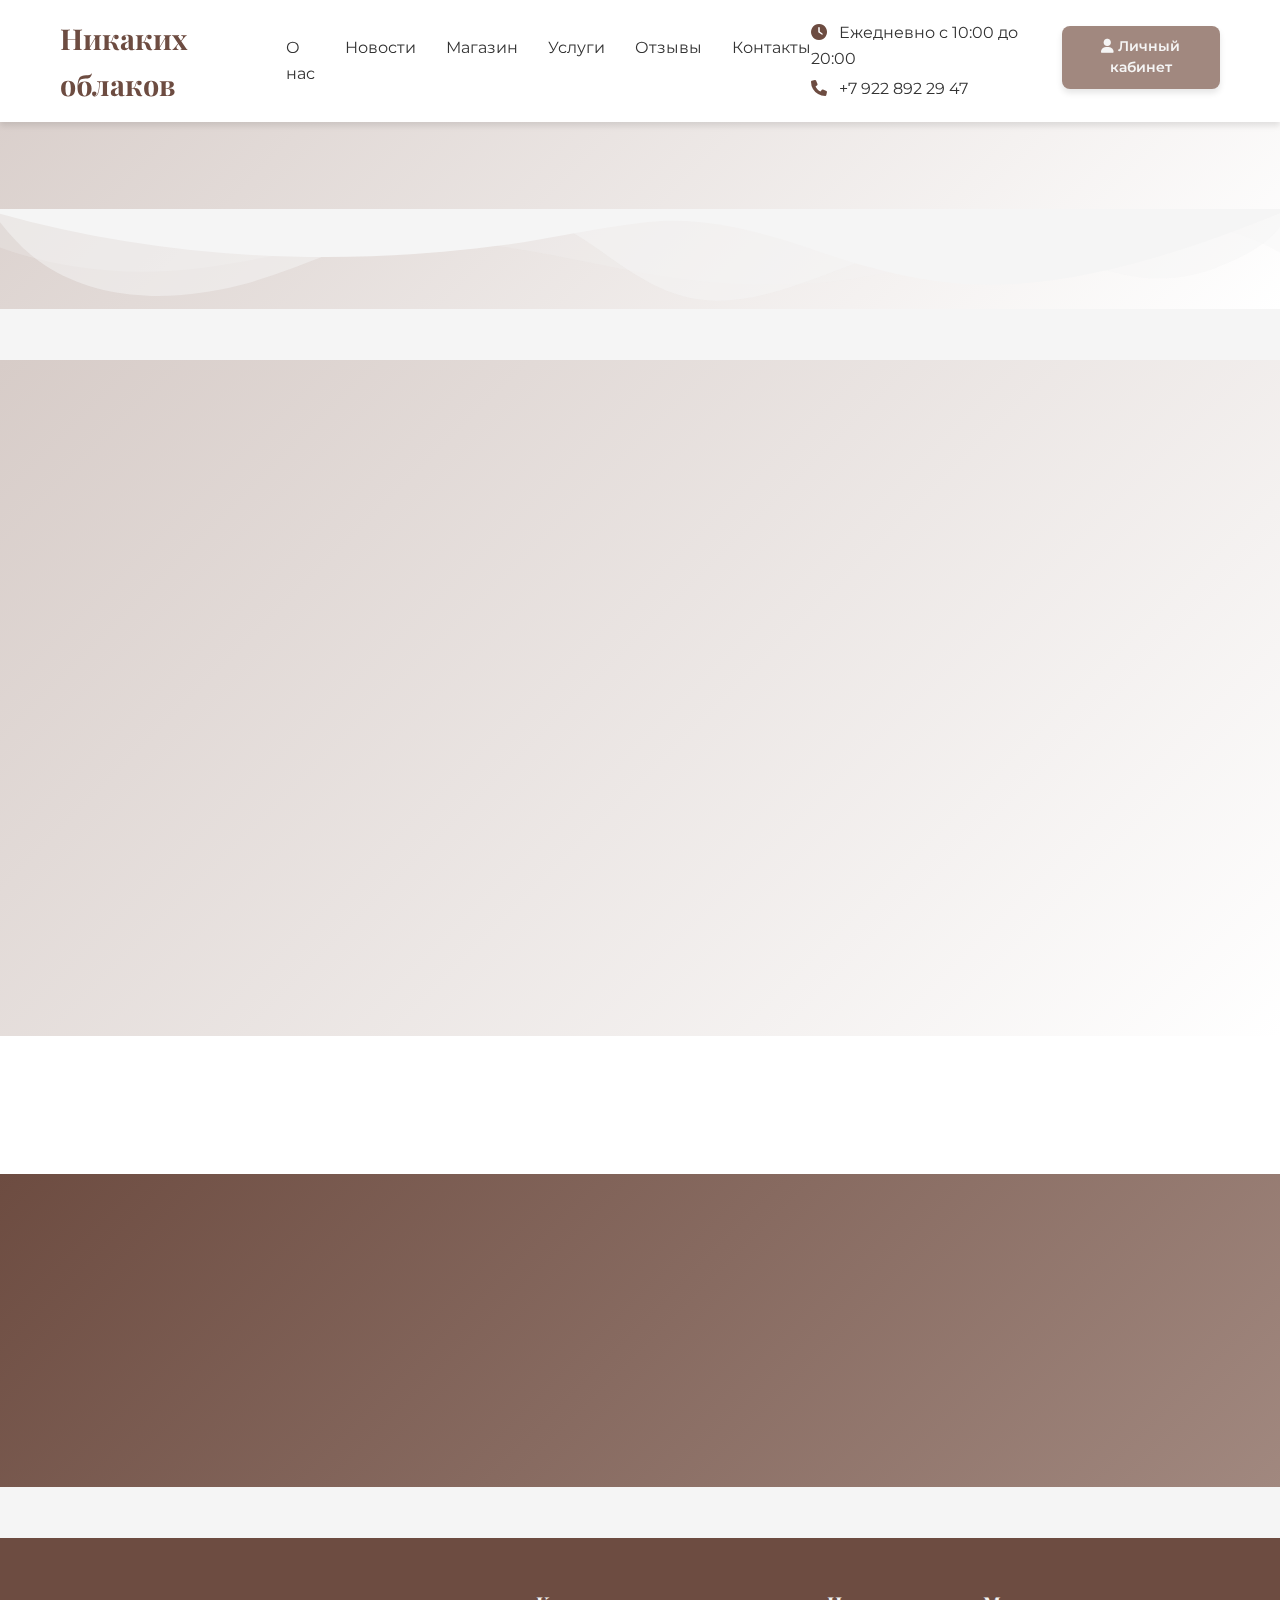
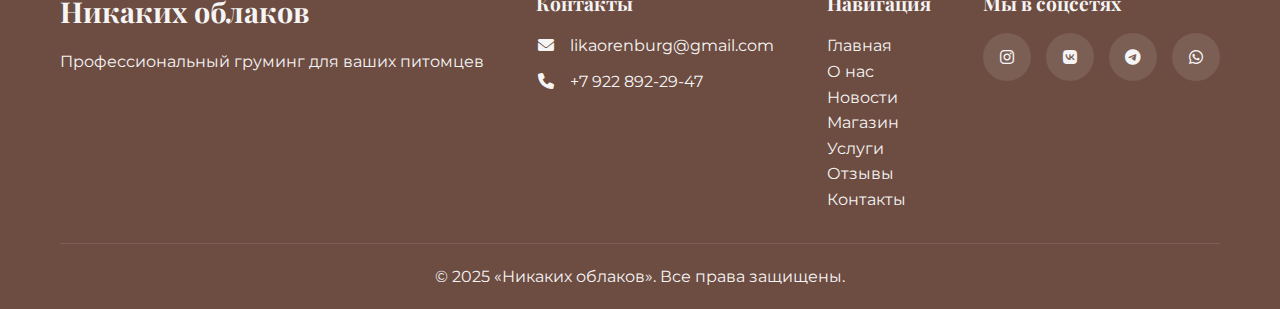
<file: index.html>
<!DOCTYPE html>
<html lang="ru">
<head>
    <meta charset="UTF-8">
    <meta name="viewport" content="width=device-width, initial-scale=1.0">
    <title>Никаких облаков | Груминг для питомцев</title>
    <meta name="description" content="Профессиональный груминг для ваших питомцев. Качественный уход и забота.">
    <link rel="preconnect" href="https://fonts.googleapis.com">
    <link rel="preconnect" href="https://fonts.gstatic.com" crossorigin>
    <link href="https://fonts.googleapis.com/css2?family=Montserrat:wght@400;500;700&family=Playfair+Display:wght@400;700&display=swap" rel="stylesheet">
    <link rel="stylesheet" href="https://cdnjs.cloudflare.com/ajax/libs/font-awesome/6.0.0/css/all.min.css">
    <link rel="stylesheet" href="style.css">
</head>
<body>
    

    <!-- Мобильное меню -->
    <div class="mobile-menu-btn" aria-label="Меню">
        <div class="hamburger">
            <span></span>
            <span></span>
            <span></span>
        </div>
    </div>

    <header class="header">
        <div class="container">
            <h1 class="logo" aria-label="Никаких облаков - груминг для питомцев">Никаких облаков</h1>
            <nav class="navbar" aria-label="Основная навигация">
                <ul class="nav-links">
                    <li><a href="about.html" class="nav-link">О нас</a></li>
                    <li><a href="novosti.html" class="nav-link">Новости</a></li>
                    <li><a href="shop.html" class="nav-link">Магазин</a></li>
                    <li><a href="services.html" class="nav-link">Услуги</a></li>
                    <li><a href="reviews.html" class="nav-link">Отзывы</a></li>
                    <li><a href="contacts.html" class="nav-link">Контакты</a></li>
                </ul>
            </nav>
            <div class="contact-info">
                <p><i class="fas fa-clock" aria-hidden="true"></i> <span>Ежедневно с 10:00 до 20:00</span></p>
                <p><i class="fas fa-phone" aria-hidden="true"></i> <a href="tel:+79228922947">+7 922 892 29 47</a></p>
            </div>
            <br></br>
            <div class="user-actions">
                <a href="account.html" class="btn btn-secondary" aria-label="Личный кабинет">
                    <i class="fas fa-user"></i> Личный кабинет
                </a>
            </div>
        </div>
    </header>
 
    <main>
        <!-- Герой секция -->
        <section class="page-hero">
            <div class="container">
                <h1 class="page-title animate-fade-up">Никаких облаков</h1>
            </div>
            <div class="hero-wave"><p class="page-subtitle animate-fade-up animate-delay-100">Мы рады, что вы выбрали именно нас ♥</p></div>
        </section>
        
        <br>
        <br>
        
        <section class="hero">
            <div class="container">
                <div class="hero-content">
                    <h1 class="hero-title animate-fade-up">Груминг в магазине <span>Никаких облаков</span></h1>
                    <p class="hero-subtitle animate-fade-up animate-delay-100">Уход за питомцем — не только правильное питание</p>
                    <a href="sign_up.html" class="btn btn-primary animate-fade-up animate-delay-200" aria-label="Записаться онлайн">Записаться онлайн</a>
                </div>
                <div class="hero-image animate-scale">
                    <img src="pic/3.png" alt="Девушка с собакой" loading="lazy" aria-describedby="image-description">
                    <div id="image-description" hidden>Девушка ухаживает за собакой в груминг-салоне</div>
                </div>
            </div>
        </section>

        <!-- Секция счетчика посетителей -->
        <section class="counter-section" aria-label="Статистика клиентов">
            <div class="container">
                <p id="visitorCount" class="animate-fade-in">Более <span>1000</span> довольных клиентов</p>
            </div>
        </section>
    </main>

    <!-- CTA секция -->
    <section class="cta-section">
        <div class="container">
            <h2 class="section-title animate-fade-in">Готовы записаться?</h2>
            <p class="animate-fade-up">Оставьте заявку и мы подберем удобное время для визита</p>
            <a href="sign_up.html" class="btn btn-primary animate-fade-up animate-delay-100" aria-label="Записаться онлайн">Записаться онлайн</a>
        </div>
    </section>
    <br></br>

    <footer class="footer">
        <div class="container">
            <div class="footer-content">
                <div class="footer-info">
                    <h3>Никаких облаков</h3>
                    <p>Профессиональный груминг для ваших питомцев</p>
                </div>
                <div class="footer-links">
                    <h4>Контакты</h4>
                    <p><i class="fas fa-envelope" aria-hidden="true"></i> <a href="mailto:likaorenburg@gmail.com">likaorenburg@gmail.com</a></p>
                    <p><i class="fas fa-phone" aria-hidden="true"></i> <a href="tel:+79228922947">+7 922 892-29-47</a></p>
                </div>
                <div class="footer-social">
                    <h4>Навигация</h4>
                        <p><a href="index.html" >Главная</a></p>
                        <p><a href="about.html" >О нас</a></p>
                        <p><a href="novosti.html" >Новости</a></p>
                        <p><a href="shop.html" >Магазин</a></p>
                        <p><a href="services.html" >Услуги</a></p>
                        <p><a href="reviews.html" >Отзывы</a></p>
                        <p><a href="contacts.html" >Контакты</a></p>
                </div>
                <div class="footer-social">
                    <h4>Мы в соцсетях</h4>
                    <div class="social-icons">
                        <a href="https://www.instagram.com/lika.llk?igsh=MXBvd2c1MWhpaTl4cw==&utm_source=ig_contact_invite" aria-label="Инстаграм"><i class="fab fa-instagram"></i></a>
                        <a href="https://vk.com/likallk" aria-label="ВКонтакте"><i class="fab fa-vk"></i></a>
                        <a href="https://t.me/likallk" aria-label="Телеграм"><i class="fab fa-telegram"></i></a>
                        <a href="https://wa.me/79228922947" aria-label="WhatsApp"><i class="fab fa-whatsapp"></i></a>
                    </div>
                </div>
            </div>
            <div class="footer-bottom">
                <p>&copy; 2025 «Никаких облаков». Все права защищены.</p>
            </div>
        </div>
    </footer>

    <!-- Кнопка "Наверх" -->
    <div class="back-to-top" title="Наверх" aria-label="Наверх">
        <i class="fas fa-arrow-up"></i>
    </div>

    <script src="script.js"></script>
    
</body>
</html>
</file>
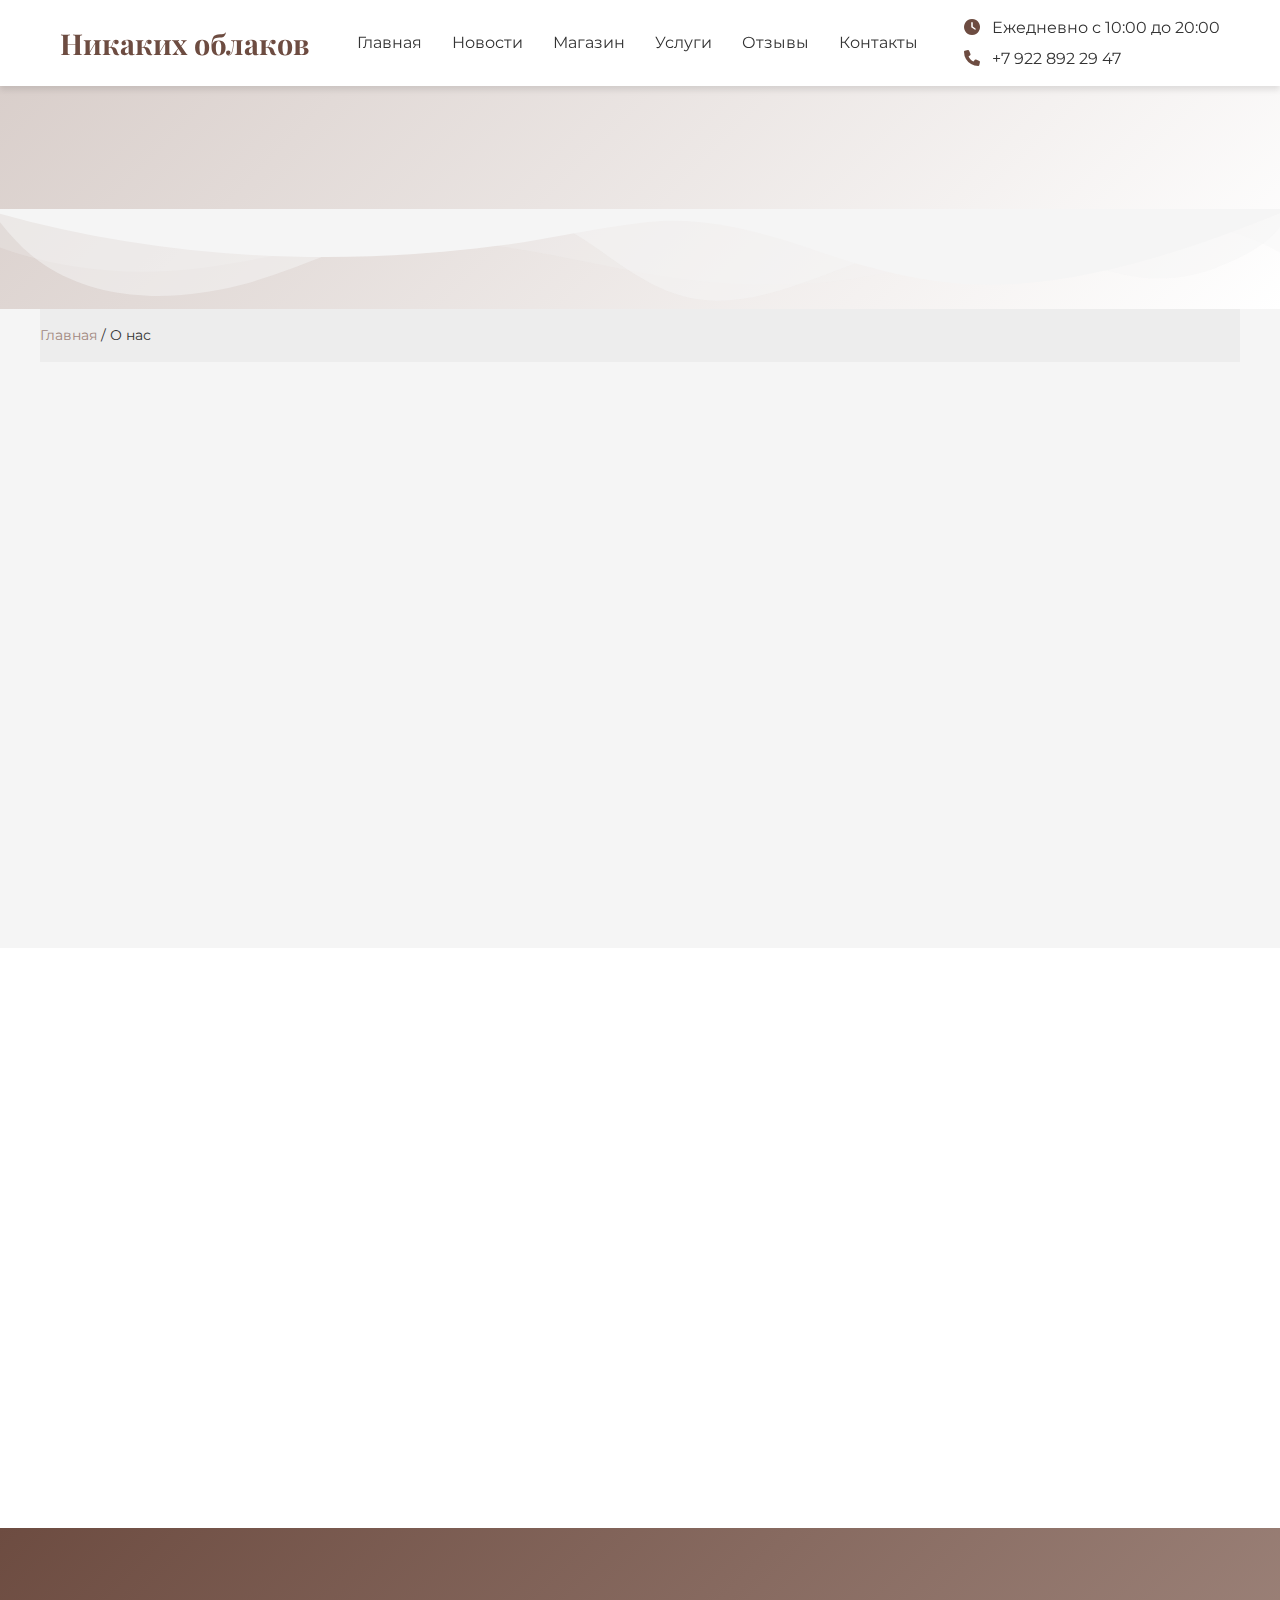
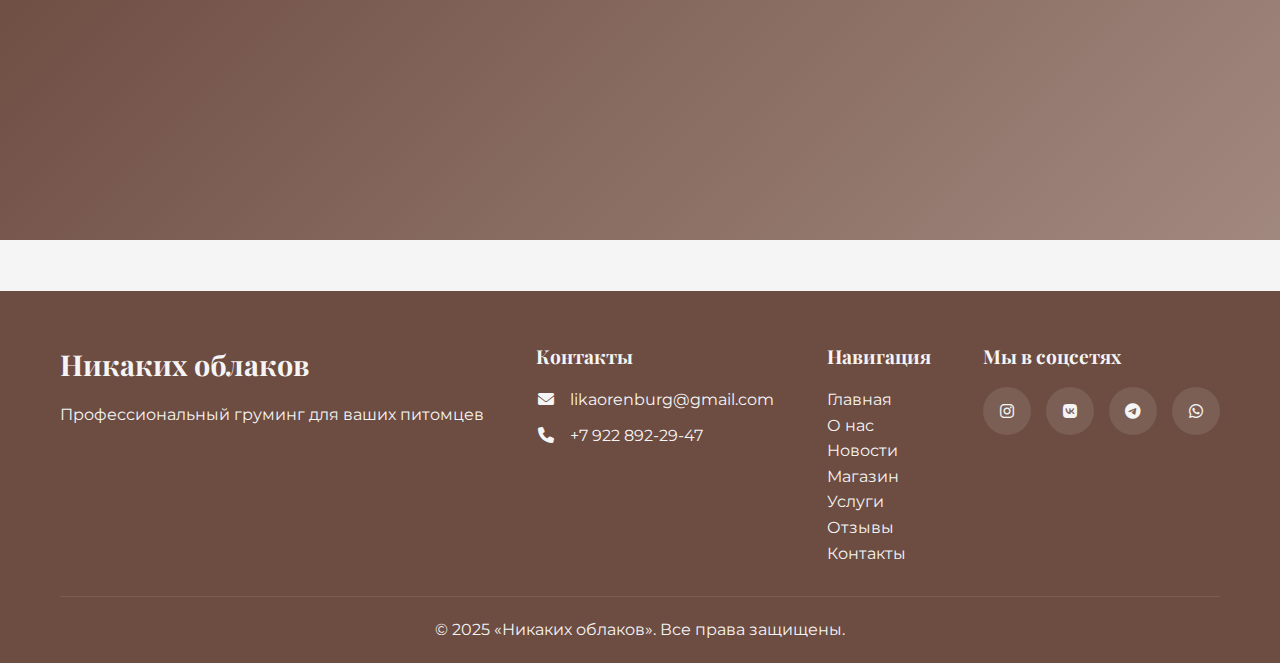
<file: about.html>
<!DOCTYPE html>
<html lang="ru">
<head>
    <meta charset="UTF-8">
    <meta name="viewport" content="width=device-width, initial-scale=1.0">
    <title>О нас | Никаких облаков - профессиональный груминг</title>
    <meta name="description" content="Профессиональная команда грумеров с любовью ухаживает за вашими питомцами. Узнайте больше о нашем салоне.">
    <link rel="preconnect" href="https://fonts.googleapis.com">
    <link rel="preconnect" href="https://fonts.gstatic.com" crossorigin>
    <link href="https://fonts.googleapis.com/css2?family=Montserrat:wght@400;500;700&family=Playfair+Display:wght@400;700&display=swap" rel="stylesheet">
    <link rel="stylesheet" href="https://cdnjs.cloudflare.com/ajax/libs/font-awesome/6.0.0/css/all.min.css">
    <link rel="stylesheet" href="style.css">
</head>
<body>
    <!-- Мобильное меню -->
    <div class="mobile-menu-btn">
        <div class="hamburger">
            <span></span>
            <span></span>
            <span></span>
        </div>
    </div>

    <header class="header">
        <div class="container">
            <h1 class="logo">Никаких облаков</h1>
            <nav class="navbar">
                <ul class="nav-links">
                    <li><a href="index.html" class="nav-link">Главная</a></li>
                     <li><a href="novosti.html" class="nav-link">Новости</a></li>
                    <li><a href="shop.html" class="nav-link">Магазин</a></li>
                    <li><a href="services.html" class="nav-link">Услуги</a></li>
                    <li><a href="reviews.html" class="nav-link">Отзывы</a></li>
                    <li><a href="contacts.html" class="nav-link">Контакты</a></li>
                </ul>
            </nav>
            <div class="contact-info">
                <p><i class="fas fa-clock"></i> Ежедневно с 10:00 до 20:00</p>
                <p><i class="fas fa-phone" aria-hidden="true"></i> <a href="tel:+79228922947">+7 922 892 29 47</a></p>
            </div>
        </div>
    </header>


        <!-- Герой секция -->
        <section class="page-hero">
            <div class="container">
                <h1 class="page-title animate-fade-up">О нашем салоне</h1>
            </div>
            <div class="hero-wave"><p class="page-subtitle animate-fade-up animate-delay-100">Мы рады рассказать вам о нашем салоне ♥</p></div>
        </section>

        <!-- Хлебные крошки -->
        <div class="breadcrumbs container">
            <a href="index.html">Главная</a> <span>/ О нас</span>
        </div>
        <!-- Основной контент -->
        <section class="about-section">
            <div class="container">
                <div class="about-content">
                    <div class="about-text animate-fade-up">
                        <h2 class="section-title">Наша философия</h2>
                        <p><span class="highlight">Никаких облаков</span> собрал команду из профессиональных грумеров, хендлеров, зоостилистов и других специалистов, чтобы шерсть ваших четвероногих друзей была идеальной!</p>
                        <p>Уход за питомцем не заканчивается на правильном кормлении и посещении ветеринара. Уделите внимание внешнему виду любимца и доверьте заботу об этом профессионалам!</p>
                        <p>В <span class="highlight">Никаких облаков</span> мы верим, что уход за питомцем - это больше, чем просто гигиена; это проявление любви и заботы. Мы постоянно совершенствуем свои навыки и используем только самые безопасные и современные техники. Приходите к нам, и мы поможем вашему питомцу быть здоровым, счастливым и красивым!</p>
                    </div>

                    <div class="about-image animate-scale">
                        <img src="pic/3.png" alt="Наш груминг салон" loading="lazy">
                    </div>
                </div>
            </div>
        </section>

        <!-- Наша команда -->
        <section class="team-section">
            <div class="container">
                <h2 class="section-title animate-fade-in">Наша команда</h2>
                <div class="team-grid">
                    <div class="team-member animate-fade-up">
                        <div class="member-photo">
                            <img src="pic/11.png" alt="Грумер Аня" loading="lazy">
                        </div>
                        <h3>Аня</h3>
                        <p class="position">Старший грумер</p>
                        <p class="bio">Специалист с 8-летним опытом, победитель конкурсов по грумингу.</p>
                    </div>
                    <div class="team-member animate-fade-up animate-delay-100">
                        <div class="member-photo">
                            <img src="pic/12.png" alt="Грумер Маша" loading="lazy">
                        </div>
                        <h3>Маша</h3>
                        <p class="position">Грумер-стилист</p>
                        <p class="bio">Создает уникальные образы для выставок и повседневной жизни.</p>
                    </div>
                    <div class="team-member animate-fade-up animate-delay-200">
                        <div class="member-photo">
                            <img src="pic/13.jpg" alt="Грумер Оля" loading="lazy">
                        </div>
                        <h3>Оля</h3>
                        <p class="position">Специалист по гигиене</p>
                        <p class="bio">Мастер деликатного ухода за питомцами с чувствительной кожей.</p>
                    </div>
                </div>
            </div>
        </section>

        <!-- CTA секция -->
        <section class="cta-section">
            <div class="container">
                <h2 class="section-title animate-fade-in">Готовы записаться?</h2>
                <p class="animate-fade-up">Оставьте заявку и мы подберем удобное время для визита</p>
                <a href="sign_up.html" class="btn btn-primary animate-fade-up animate-delay-100">Записаться онлайн</a>
            </div>
        </section>
        <br></br>

    <footer class="footer">
        <div class="container">
            <div class="footer-content">
                <div class="footer-info">
                    <h3>Никаких облаков</h3>
                    <p>Профессиональный груминг для ваших питомцев</p>
                </div>
                <div class="footer-links">
                    <h4>Контакты</h4>
                    <p><i class="fas fa-envelope" aria-hidden="true"></i> <a href="mailto:likaorenburg@gmail.com">likaorenburg@gmail.com</a></p>
                    <p><i class="fas fa-phone" aria-hidden="true"></i> <a href="tel:+79228922947">+7 922 892-29-47</a></p>
                </div>
                <div class="footer-social">
                    <h4>Навигация</h4>
                        <p><a href="index.html" >Главная</a></p>
                        <p><a href="about.html" >О нас</a></p>
                        <p><a href="novosti.html" >Новости</a></p>
                        <p><a href="shop.html" >Магазин</a></p>
                        <p><a href="services.html" >Услуги</a></p>
                        <p><a href="reviews.html" >Отзывы</a></p>
                        <p><a href="contacts.html" >Контакты</a></p>
                </div>
                <div class="footer-social">
                    <h4>Мы в соцсетях</h4>
                    <div class="social-icons">
                        <a href="https://www.instagram.com/lika.llk?igsh=MXBvd2c1MWhpaTl4cw==&utm_source=ig_contact_invite" aria-label="Инстаграм"><i class="fab fa-instagram"></i></a>
                        <a href="https://vk.com/likallk" aria-label="ВКонтакте"><i class="fab fa-vk"></i></a>
                        <a href="https://t.me/likallk" aria-label="Телеграм"><i class="fab fa-telegram"></i></a>
                        <a href="https://wa.me/79228922947" aria-label="WhatsApp"><i class="fab fa-whatsapp"></i></a>
                    </div>
                </div>
            </div>
            <div class="footer-bottom">
                <p>&copy; 2025 «Никаких облаков». Все права защищены.</p>
            </div>
        </div>
    </footer>

    <!-- Кнопка "Наверх" -->
    <div class="back-to-top" title="Наверх">
        <i class="fas fa-arrow-up"></i>
    </div>

    <script src="script.js"></script>
    <script src="script.js"></script>
</body>
</html>
</file>
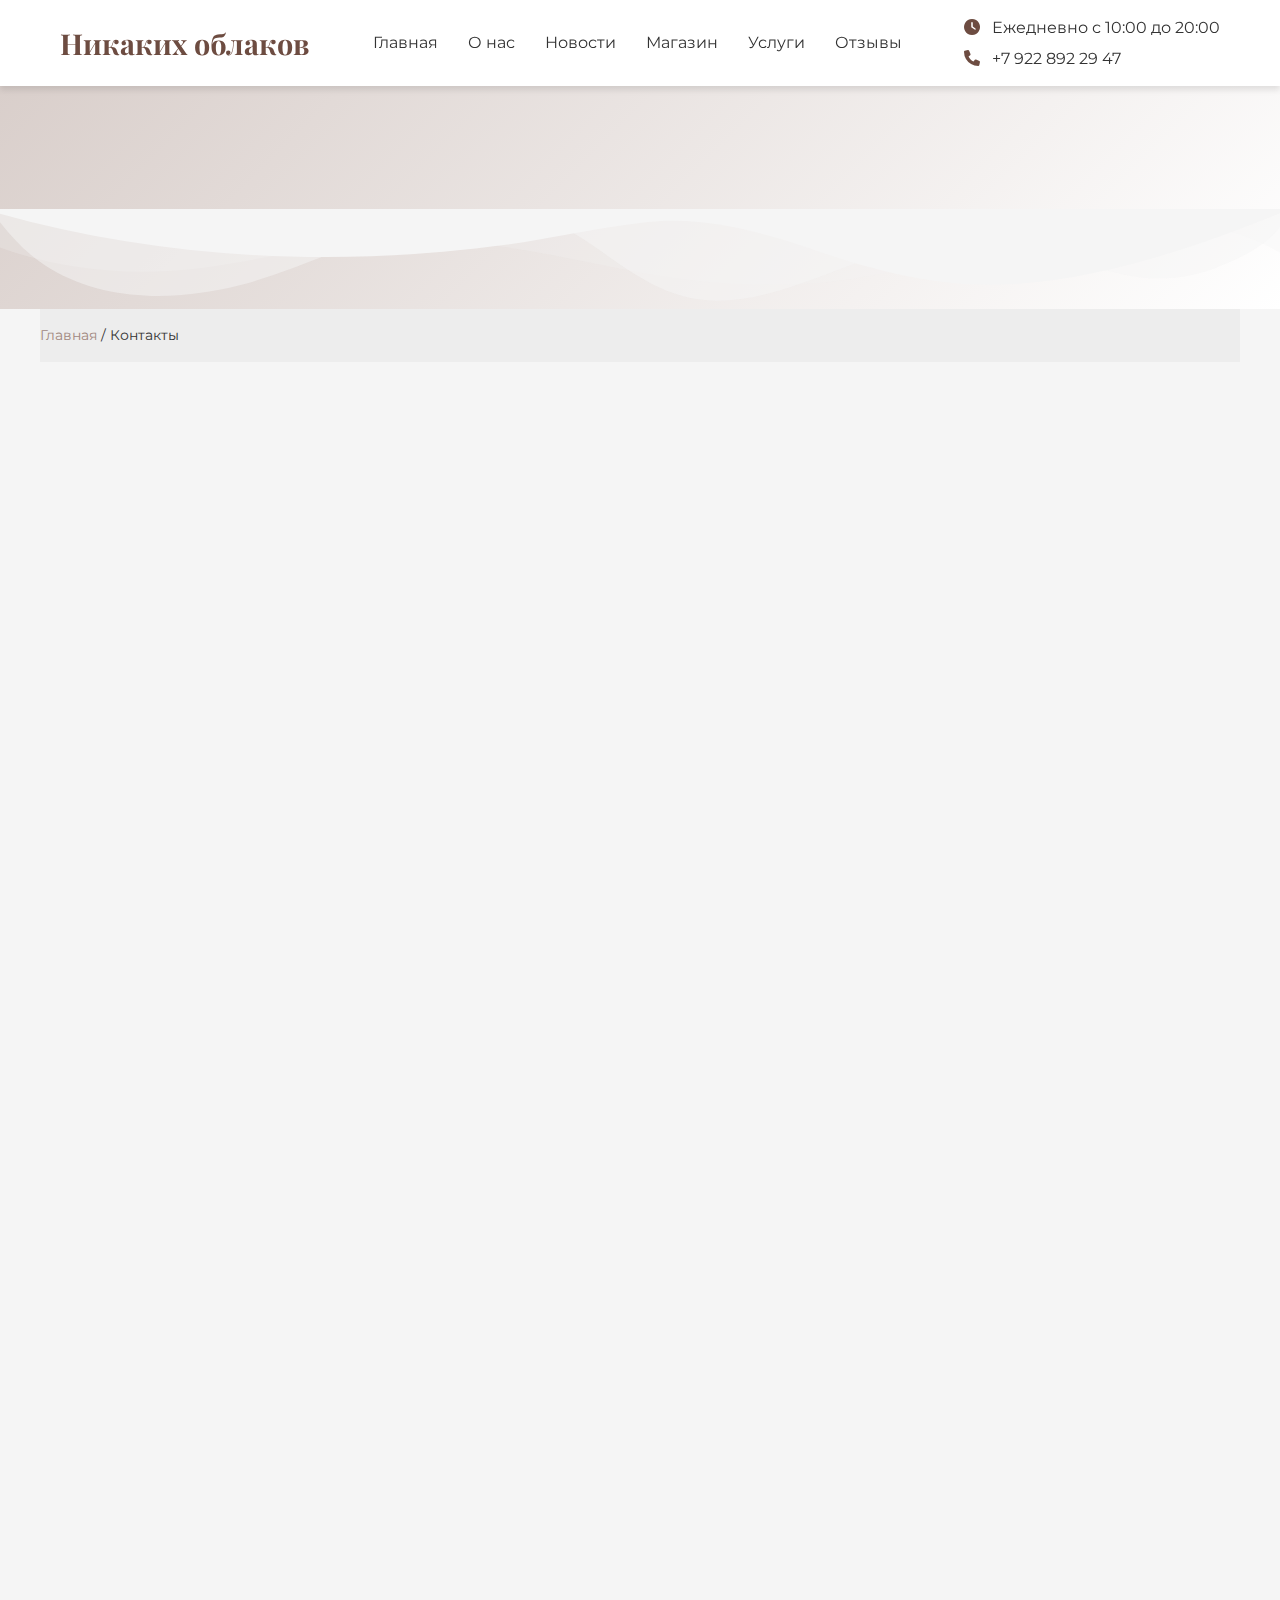
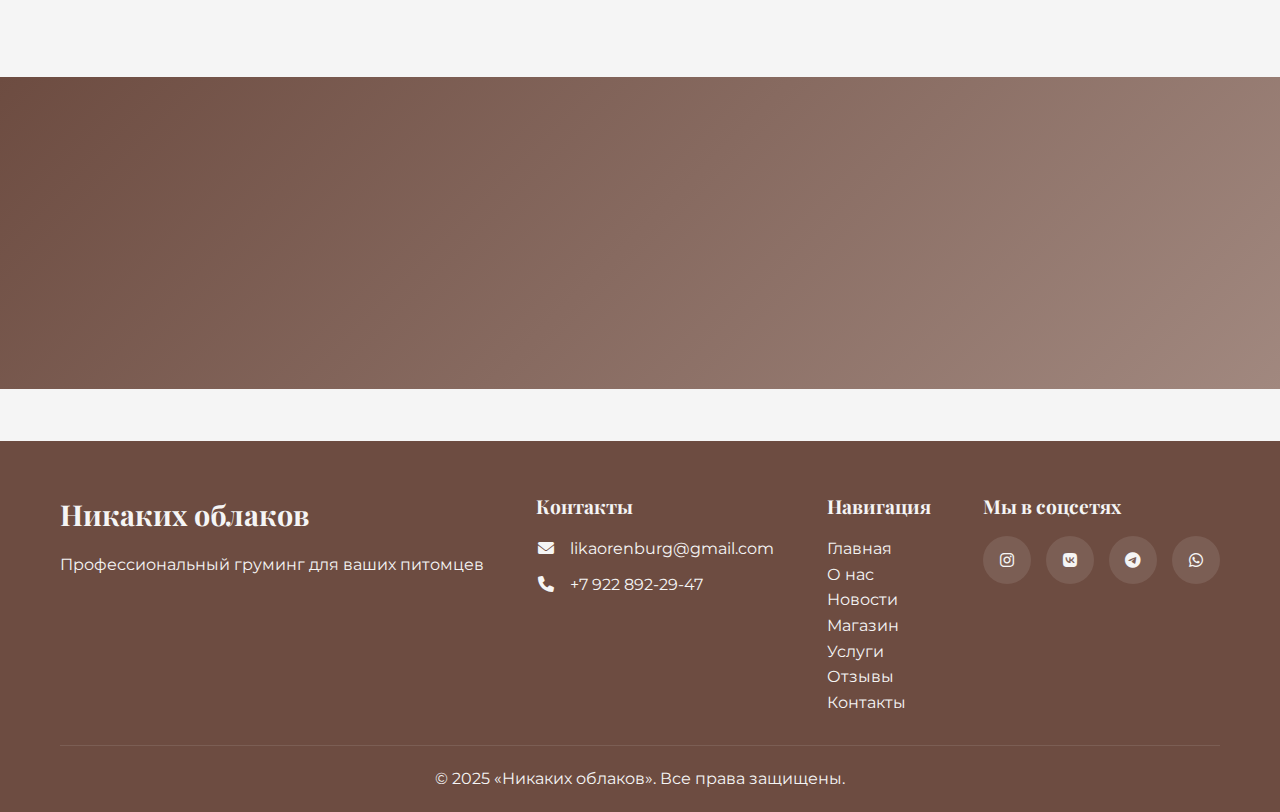
<file: contacts.html>
<!DOCTYPE html>
<html lang="ru">
<head>
    <meta charset="UTF-8">
    <meta name="viewport" content="width=device-width, initial-scale=1.0 maximum-scale=5.0, user-scalable=yes">
    <title>Контакты | Никаких облаков</title>
    <link rel="stylesheet" href="style.css">
    <link rel="stylesheet" href="https://cdnjs.cloudflare.com/ajax/libs/font-awesome/6.0.0-beta3/css/all.min.css">
</head>
<body class="fade-in">

    <!-- Мобильное меню -->
    <div class="mobile-menu-btn">
        <div class="hamburger">
            <span></span>
            <span></span>
            <span></span>
        </div>
    </div>

    <header class="header">
        <div class="container">
            <h1 class="logo">Никаких облаков</h1>
            <nav class="navbar">
                <ul class="nav-links">
                    <li><a href="index.html" class="nav-link">Главная</a></li>
                    <li><a href="about.html" class="nav-link">О нас</a></li>
                    <li><a href="novosti.html" class="nav-link">Новости</a></li>
                    <li><a href="shop.html" class="nav-link">Магазин</a></li>
                    <li><a href="services.html" class="nav-link">Услуги</a></li>
                    <li><a href="reviews.html" class="nav-link">Отзывы</a></li>
                </ul>
            </nav>
            <div class="contact-info">
                <p><i class="fas fa-clock"></i> Ежедневно с 10:00 до 20:00</p>
                <p><i class="fas fa-phone" aria-hidden="true"></i> <a href="tel:+79228922947">+7 922 892 29 47</a></p>
            </div>
        </div>
    </header>

<section class="page-hero">
            <div class="container">
                <h1 class="page-title animate-fade-up">Контакты</h1>
            </div>
            <div class="hero-wave"><p class="page-subtitle animate-fade-up animate-delay-100">Свяжитесь с нами удобным для вас способом</p></div>
        </section>

        <!-- Хлебные крошки -->
        <div class="breadcrumbs container">
            <a href="index.html">Главная</a> <span>/ Контакты</span>
        </div>

    <section class="services-section">
            <div class="container">
                <div class="services-grid">
                    <div class="service-card animate-fade-up">
                         <div class="contact-icon">
                        <i class="fas fa-clock"></i>
                        </div>
                        <h3>Часы работы</h3>
                        <p>Ежедневно с 10:00 до 21:00<br>Только по предварительной записи</p>
                        </div> 

                        <div class="service-card animate-fade-up">
                         <div class="contact-icon">
                            <i class="fas fa-phone-alt"></i>
                        </div>
                        <h3>Телефон</h3>
                        <p><a href="tel:+79228922947">+7 922 892-29-47 →</a></p>
                        </div>

                        <div class="service-card animate-fade-up">
                        <div class="contact-icon">
                        <i class="fas fa-envelope"></i>
                        </div>
                        <h3>Email</h3>
                        <p><a href="mailto:likaorenburg@gmail.com">likaorenburg@gmail.com →</a></p>
                        </div>

                        <div class="service-card animate-fade-up">
                        <div class="contact-icon">
                        <i class="fab fa-telegram"></i>
                        </div>
                        <h3>Telegram</h3>
                        <p><a href="https://t.me/likallk">@likallk →</a></p>
                        </div>
                        

                        <div class="service-card animate-fade-up">
                        <div class="contact-icon">
                        <i class="fab fa-whatsapp"></i>
                        </div>
                        <h3>Whatsapp</h3>
                        <p><a href="https://wa.me/79228922947">→</a></p>
                        </div>

                        <div class="service-card animate-fade-up">
                        <div class="contact-icon">
                        <i class="fab fa-vk"></i>
                        </div>
                        <h3>Вконтакте</h3>
                        <p><a href="https://vk.com/likallk">@likallk →</a></p>
                        </div>
                        </div>

                        <div class="service-card animate-fade-up">
                        <div class="contact-icon">
                        <h2>Наш адрес</h2>
                        <p><i class="fas fa-map-marker-alt"></i> <a href="https://yandex.ru/maps/-/CHvxYV5A">Москва, Моховая улица, 10с8</a></p>
                        <div class="map-container">
                        <iframe src="https://yandex.ru/map-widget/v1/?um=constructor%3A1234567890abcdef&amp;source=constructor" width="100%" height="400" frameborder="0"></iframe>
                        </div>
                        </div>
                        </div>
                    </div>
                </div>
            </div>
    </section>

 <br></br>
                <!-- CTA секция -->
        <section class="cta-section">
            <div class="container">
                <h2 class="section-title animate-fade-in">Готовы записаться?</h2>
                <p class="animate-fade-up">Оставьте заявку и мы подберем удобное время для визита</p>
                <a href="sign_up.html" class="btn btn-primary animate-fade-up animate-delay-100">Записаться онлайн</a>
            </div>
        </section>
        <br></br>
            </div>
        </div>
    </section>

    <footer class="footer">
        <div class="container">
            <div class="footer-content">
                <div class="footer-info">
                    <h3>Никаких облаков</h3>
                    <p>Профессиональный груминг для ваших питомцев</p>
                </div>
                <div class="footer-links">
                    <h4>Контакты</h4>
                    <p><i class="fas fa-envelope" aria-hidden="true"></i> <a href="mailto:likaorenburg@gmail.com">likaorenburg@gmail.com</a></p>
                    <p><i class="fas fa-phone" aria-hidden="true"></i> <a href="tel:+79228922947">+7 922 892-29-47</a></p>
                </div>
                <div class="footer-social">
                    <h4>Навигация</h4>
                        <p><a href="index.html" >Главная</a></p>
                        <p><a href="about.html" >О нас</a></p>
                        <p><a href="novosti.html" >Новости</a></p>
                        <p><a href="shop.html" >Магазин</a></p>
                        <p><a href="services.html" >Услуги</a></p>
                        <p><a href="reviews.html" >Отзывы</a></p>
                        <p><a href="contacts.html" >Контакты</a></p>
                </div>
                <div class="footer-social">
                    <h4>Мы в соцсетях</h4>
                    <div class="social-icons">
                        <a href="https://www.instagram.com/lika.llk?igsh=MXBvd2c1MWhpaTl4cw==&utm_source=ig_contact_invite" aria-label="Инстаграм"><i class="fab fa-instagram"></i></a>
                        <a href="https://vk.com/likallk" aria-label="ВКонтакте"><i class="fab fa-vk"></i></a>
                        <a href="https://t.me/likallk" aria-label="Телеграм"><i class="fab fa-telegram"></i></a>
                        <a href="https://wa.me/79228922947" aria-label="WhatsApp"><i class="fab fa-whatsapp"></i></a>
                    </div>
                </div>
            </div>
            <div class="footer-bottom">
                <p>&copy; 2025 «Никаких облаков». Все права защищены.</p>
            </div>
        </div>
    </footer>

    <!-- Кнопка "Наверх" -->
    <div class="back-to-top" title="Наверх">
        <i class="fas fa-arrow-up"></i>
    </div>
    <script src="script.js"></script>
</body>
</html>
</file>
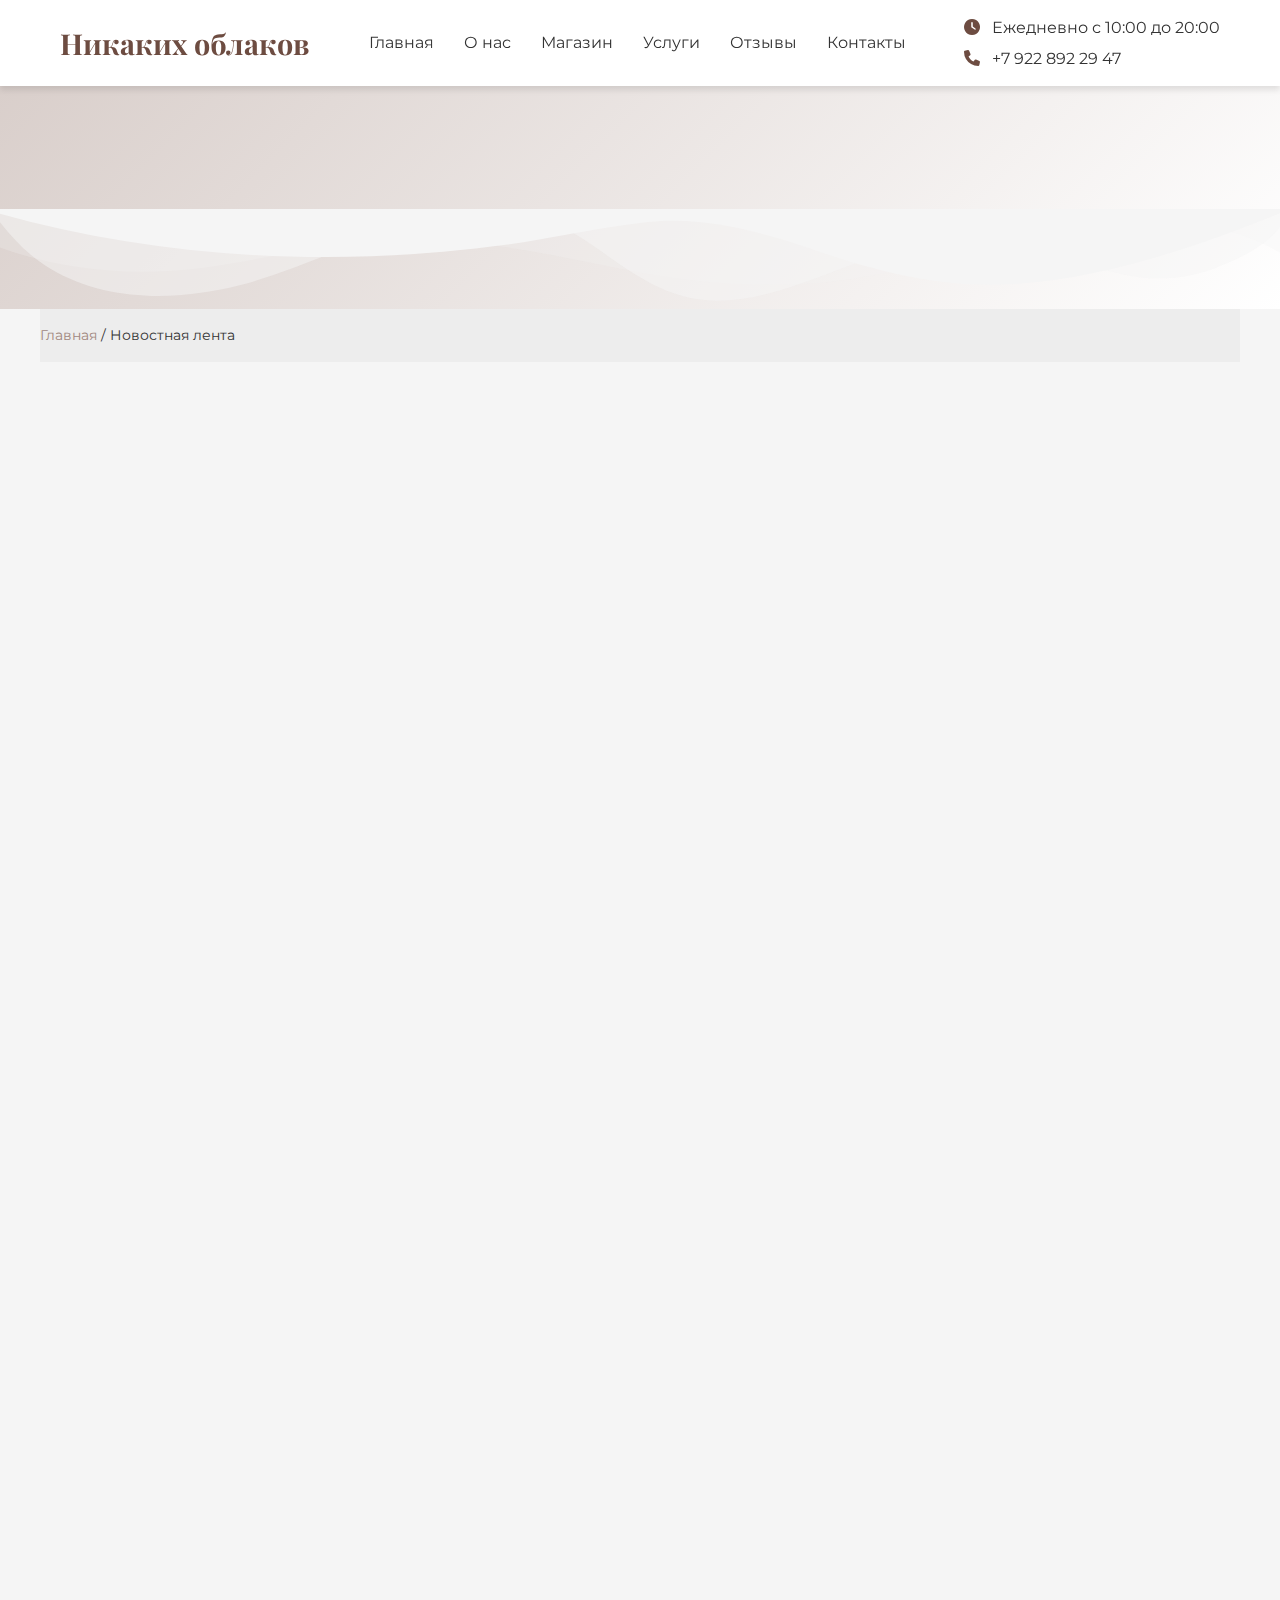
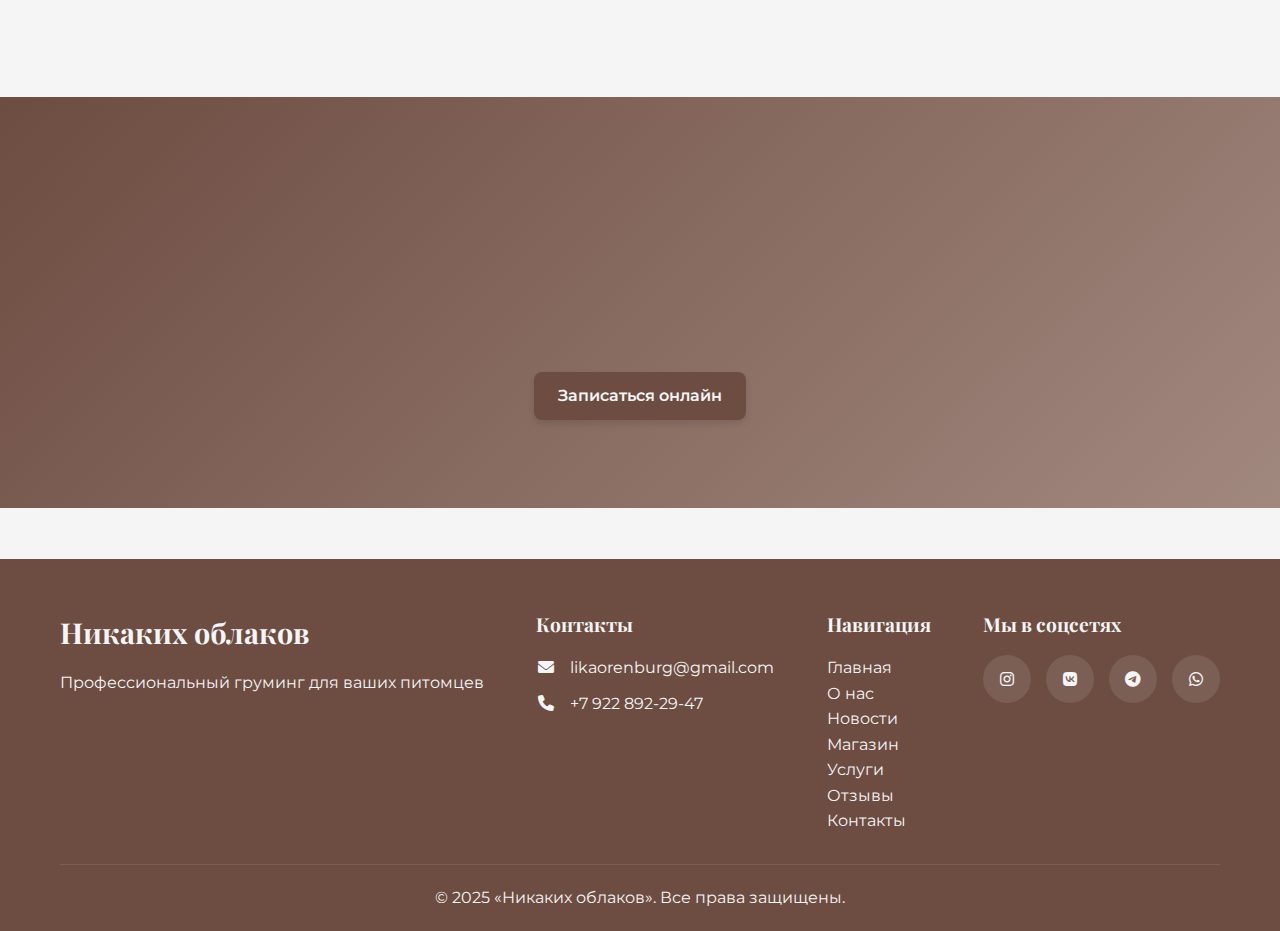
<file: novosti.html>
<!DOCTYPE html>
<html lang="ru">
<head>
    <meta charset="UTF-8">
    <meta name="viewport" content="width=device-width, initial-scale=1.0">
    <title>Новостная лента | Никаких облаков</title>
    <meta name="description" content="Последние новости и события нашего груминг-салона. Акции, мероприятия и полезные статьи.">
    <link rel="preconnect" href="https://fonts.googleapis.com">
    <link rel="preconnect" href="https://fonts.gstatic.com" crossorigin>
    <link href="https://fonts.googleapis.com/css2?family=Montserrat:wght@400;500;700&family=Playfair+Display:wght@400;700&display=swap" rel="stylesheet">
    <link rel="stylesheet" href="https://cdnjs.cloudflare.com/ajax/libs/font-awesome/6.0.0/css/all.min.css">
    <link rel="stylesheet" href="style.css">
</head>
<body>
    <!-- Мобильное меню -->
    <div class="mobile-menu-btn">
        <div class="hamburger">
            <span></span>
            <span></span>
            <span></span>
        </div>
    </div>

    <header class="header">
        <div class="container">
            <h1 class="logo">Никаких облаков</h1>
            <nav class="navbar">
                <ul class="nav-links">
                    <li><a href="index.html" class="nav-link">Главная</a></li>
                    <li><a href="about.html" class="nav-link">О нас</a></li>
                    <li><a href="shop.html" class="nav-link">Магазин</a></li>
                    <li><a href="services.html" class="nav-link">Услуги</a></li>
                    <li><a href="reviews.html" class="nav-link">Отзывы</a></li>
                    <li><a href="contacts.html" class="nav-link">Контакты</a></li>
                </ul>
            </nav>
            <div class="contact-info">
                <p><i class="fas fa-clock"></i> Ежедневно с 10:00 до 20:00</p>
                <p><i class="fas fa-phone" aria-hidden="true"></i> <a href="tel:+79228922947">+7 922 892 29 47</a></p>
            </div>
        </div>
    </header>

    <main>
        <!-- Герой секция -->
        <section class="page-hero">
            <div class="container">
                <h1 class="page-title animate-fade-up">Новостная лента</h1>
            </div>
            <div class="hero-wave"><p class="page-subtitle animate-fade-up animate-delay-100">Будьте в курсе наших событий и акций</p></div>
        </section>

        <!-- Хлебные крошки -->
        <div class="breadcrumbs container">
            <a href="index.html">Главная</a> <span>/ Новостная лента</span>
        </div>

        <!-- Основной контент -->
        <section class="news-section">
            <div class="container">
                <div class="news-grid">
                    <!-- Новость 1 -->
                    <article class="news-card animate-fade-up">
                        <div class="news-image">
                            <img src="pic/14.jpg" alt="Новое поступление товаров" loading="lazy">
                            <div class="news-date">
                                <span class="day">15</span>
                                <span class="month">Июня</span>
                            </div>
                        </div>
                        <div class="news-content">
                            <h3>Новое поступление товаров для груминга</h3>
                            <p>Мы рады сообщить о поступлении новой партии профессиональных средств по уходу за шерстью от ведущих мировых производителей. Теперь в нашем ассортименте еще больше вариантов для ваших питомцев!</p>
                            
                        </div>
                    </article>

                    <!-- Новость 2 -->
                    <article class="news-card animate-fade-up animate-delay-100">
                        <div class="news-image">
                            <img src="pic/15.jpg" alt="Летняя акция" loading="lazy">
                            <div class="news-date">
                                <span class="day">01</span>
                                <span class="month">Июня</span>
                            </div>
                        </div>
                        <div class="news-content">
                            <h3>Летняя акция "Освежающая стрижка"</h3>
                            <p>С 1 по 30 июня скидка 20% на все виды стрижек для собак. Позаботьтесь о комфорте вашего питомца в жаркую погоду с нашей профессиональной помощью!</p>
                            
                        </div>
                    </article>

                    <!-- Новость 3 -->
                    <article class="news-card animate-fade-up animate-delay-200">
                        <div class="news-image">
                            <img src="pic/16.jpg" alt="Мастер-класс" loading="lazy">
                            <div class="news-date">
                                <span class="day">25</span>
                                <span class="month">Май</span>
                            </div>
                        </div>
                        <div class="news-content">
                            <h3>Мастер-класс по домашнему уходу за питомцем</h3>
                            <p>Приглашаем всех желающих на бесплатный мастер-класс по основам домашнего ухода за шерстью, когтями и ушами вашего питомца. Регистрация обязательна.</p>
                            
                        </div>
                    </article>

                    <!-- Новость 4 -->
                    <article class="news-card animate-fade-up">
                        <div class="news-image">
                            <img src="pic/17.jpg" alt="Новый грумер" loading="lazy">
                            <div class="news-date">
                                <span class="day">10</span>
                                <span class="month">Май</span>
                            </div>
                        </div>
                        <div class="news-content">
                            <h3>В нашу команду вступил новый профессиональный грумер</h3>
                            <p>Мы рады представить нашего нового специалиста - Анну, которая имеет 5-летний опыт работы с различными породами собак и кошек. Теперь у нас еще больше возможностей для качественного ухода за вашими питомцами!</p>
                        
                        </div>
                    </article>
                </div>
        </section>

        <!-- CTA секция -->
        <section class="cta-section">
            <div class="container">
                <h2 class="section-title animate-fade-in">Подписаться на новости</h2>
                <p class="animate-fade-up">Будьте первыми в курсе всех акций и мероприятий</p>
                <form class="subscribe-form animate-fade-up animate-delay-100">
                    <input type="email" placeholder="Ваш email" required>
                    <button type="submit" class="btn btn-primary">Подписаться</button>
                </form>
                <br></br>
                    <a href="sign_up.html" class="btn btn-primary signup-button">Записаться онлайн</a>
            </div>
        </section>
    </main>
<br></br>
    <footer class="footer">
        <div class="container">
            <div class="footer-content">
                <div class="footer-info">
                    <h3>Никаких облаков</h3>
                    <p>Профессиональный груминг для ваших питомцев</p>
                </div>
                <div class="footer-links">
                    <h4>Контакты</h4>
                    <p><i class="fas fa-envelope" aria-hidden="true"></i> <a href="mailto:likaorenburg@gmail.com">likaorenburg@gmail.com</a></p>
                    <p><i class="fas fa-phone" aria-hidden="true"></i> <a href="tel:+79228922947">+7 922 892-29-47</a></p>
                </div>
                <div class="footer-social">
                    <h4>Навигация</h4>
                        <p><a href="index.html" >Главная</a></p>
                        <p><a href="about.html" >О нас</a></p>
                        <p><a href="novosti.html" >Новости</a></p>
                        <p><a href="shop.html" >Магазин</a></p>
                        <p><a href="services.html" >Услуги</a></p>
                        <p><a href="reviews.html" >Отзывы</a></p>
                        <p><a href="contacts.html" >Контакты</a></p>
                </div>
                <div class="footer-social">
                    <h4>Мы в соцсетях</h4>
                    <div class="social-icons">
                        <a href="https://www.instagram.com/lika.llk?igsh=MXBvd2c1MWhpaTl4cw==&utm_source=ig_contact_invite" aria-label="Инстаграм"><i class="fab fa-instagram"></i></a>
                        <a href="https://vk.com/likallk" aria-label="ВКонтакте"><i class="fab fa-vk"></i></a>
                        <a href="https://t.me/likallk" aria-label="Телеграм"><i class="fab fa-telegram"></i></a>
                        <a href="https://wa.me/79228922947" aria-label="WhatsApp"><i class="fab fa-whatsapp"></i></a>
                    </div>
                </div>
            </div>
            <div class="footer-bottom">
                <p>&copy; 2025 «Никаких облаков». Все права защищены.</p>
            </div>
        </div>
    </footer>

    <!-- Кнопка "Наверх" -->
    <div class="back-to-top" title="Наверх">
        <i class="fas fa-arrow-up"></i>
    </div>

    <script src="script.js"></script>
</body>
</html>
</file>
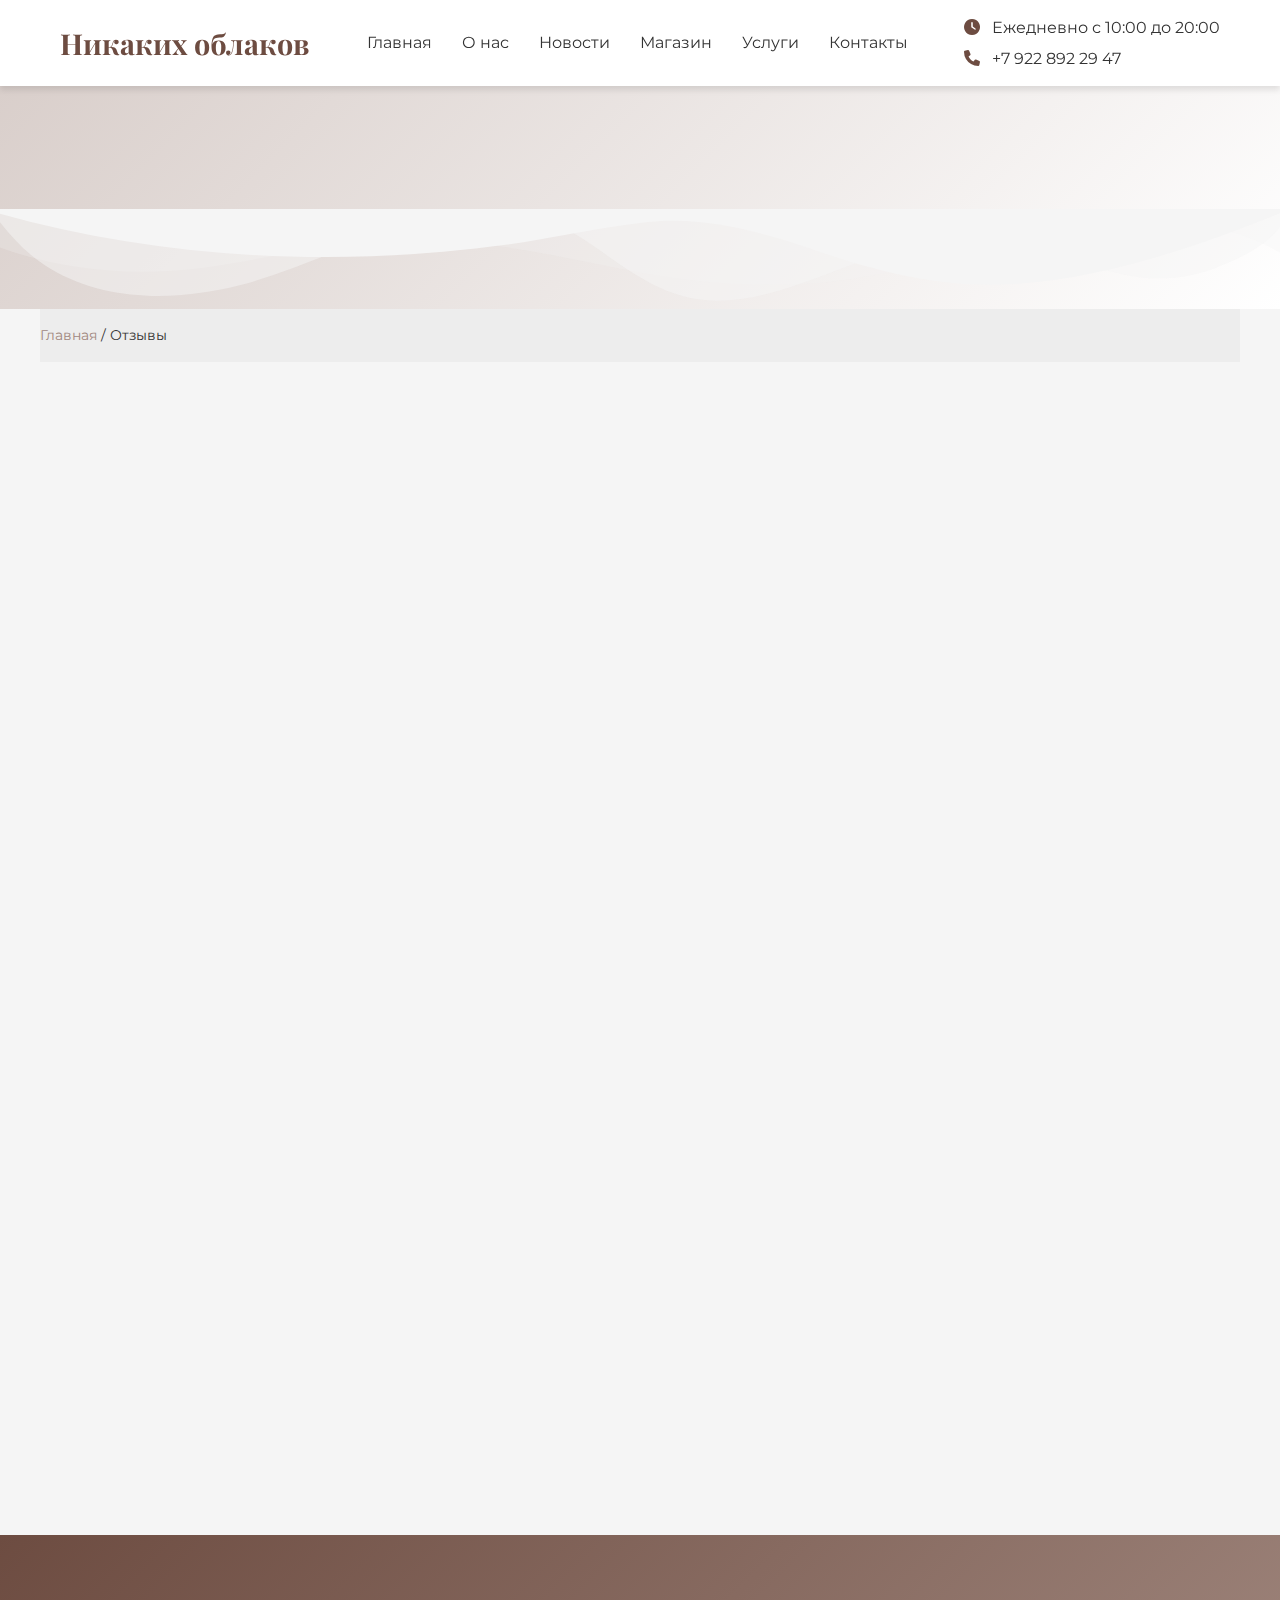
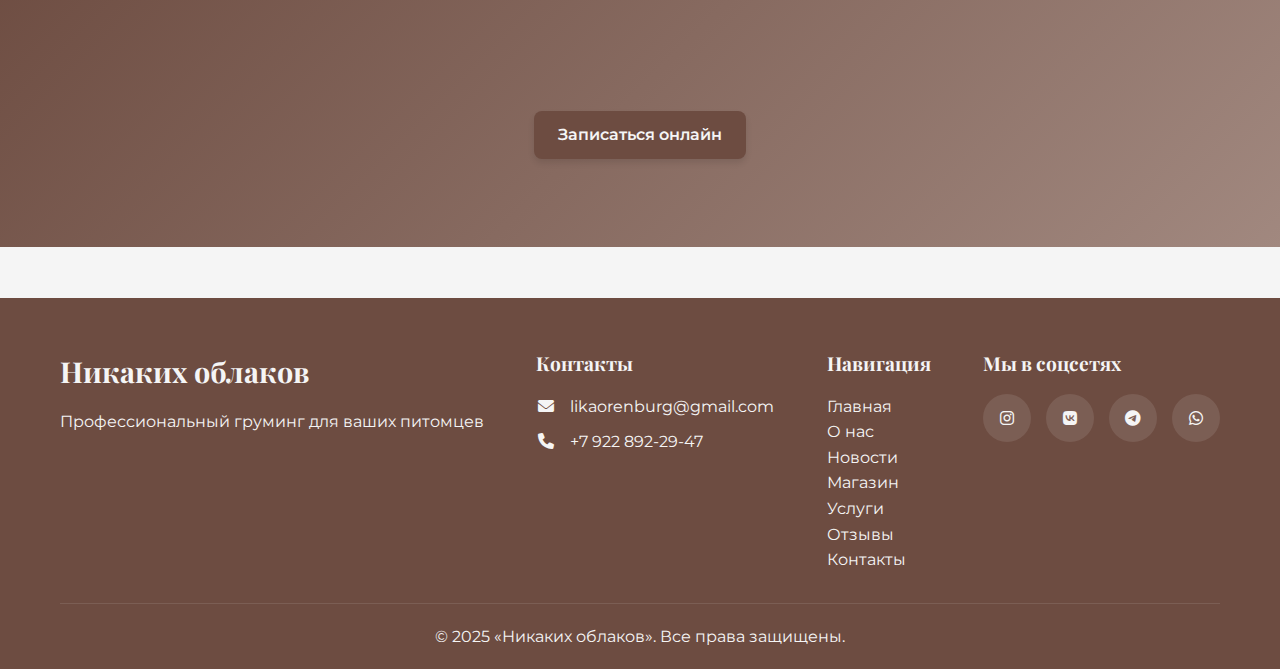
<file: reviews.html>
<!DOCTYPE html>
<html lang="ru">
<head>
    <meta charset="UTF-8">
    <meta name="viewport" content="width=device-width, initial-scale=1.0">
    <title>Отзывы | Никаких облаков - профессиональный груминг</title>
    <meta name="description" content="Реальные отзывы наших клиентов о качестве услуг груминга для питомцев.">
    <link rel="preconnect" href="https://fonts.googleapis.com">
    <link rel="preconnect" href="https://fonts.gstatic.com" crossorigin>
    <link href="https://fonts.googleapis.com/css2?family=Montserrat:wght@400;500;700&family=Playfair+Display:wght@400;700&display=swap" rel="stylesheet">
    <link rel="stylesheet" href="https://cdnjs.cloudflare.com/ajax/libs/font-awesome/6.0.0/css/all.min.css">
    <link rel="stylesheet" href="style.css">
</head>
<body>
    <!-- Мобильное меню -->
    <div class="mobile-menu-btn">
        <div class="hamburger">
            <span></span>
            <span></span>
            <span></span>
        </div>
    </div>

    <header class="header">
        <div class="container">
            <h1 class="logo">Никаких облаков</h1>
            <nav class="navbar">
                <ul class="nav-links">
                    <li><a href="index.html" class="nav-link">Главная</a></li>
                    <li><a href="about.html" class="nav-link">О нас</a></li>
                     <li><a href="novosti.html" class="nav-link">Новости</a></li>
                    <li><a href="shop.html" class="nav-link">Магазин</a></li>
                    <li><a href="services.html" class="nav-link">Услуги</a></li>
                    <li><a href="contacts.html" class="nav-link">Контакты</a></li>
                </ul>
            </nav>
            <div class="contact-info">
                <p><i class="fas fa-clock"></i> Ежедневно с 10:00 до 20:00</p>
                <p><i class="fas fa-phone" aria-hidden="true"></i> <a href="tel:+79228922947">+7 922 892 29 47</a></p>
            </div>
        </div>
    </header>

        <!-- Герой секция -->
        <section class="page-hero">
            <div class="container">
                <h1 class="page-title animate-fade-up">Отзывы наших клиентов</h1>
            </div>
            <div class="hero-wave"><p class="page-subtitle animate-fade-up animate-delay-100">Что говорят о нас владельцы питомцев</p></div>
        </section>

<!-- Хлебные крошки -->
        <div class="breadcrumbs container">
            <a href="index.html">Главная</a> <span>/ Отзывы</span>
        </div>

        <!-- Секция отзывов -->
        <section class="reviews-section">
            <div class="container">
                <div class="reviews-grid">
                    <div class="review-card animate-fade-up">
                        <div class="review-header">
                            <div class="review-author">
                                <div class="author-photo">
                                    <img src="pic/1.jpg" alt="Фото питомца Ивана" loading="lazy">
                                </div>
                                <div class="author-info">
                                    <h3>Иван Иванов</h3>
                                    <div class="rating">
                                        <i class="fas fa-star"></i>
                                        <i class="fas fa-star"></i>
                                        <i class="fas fa-star"></i>
                                        <i class="fas fa-star"></i>
                                        <i class="fas fa-star"></i>
                                    </div>
                                </div>
                            </div>
                            <div class="review-date">15.05.2025</div>
                        </div>
                        <div class="review-content">
                            <p>Отличный сервис, моя собака выглядит просто великолепно! Очень внимательные мастера, которые действительно любят животных. Будем приходить регулярно!</p>
                        </div>
                    </div>

                    <div class="review-card animate-fade-up animate-delay-100">
                        <div class="review-header">
                            <div class="review-author">
                                <div class="author-photo">
                                    <img src="pic/2.jpg" alt="Фото питомца Марии" loading="lazy">
                                </div>
                                <div class="author-info">
                                    <h3>Мария Смирнова</h3>
                                    <div class="rating">
                                        <i class="fas fa-star"></i>
                                        <i class="fas fa-star"></i>
                                        <i class="fas fa-star"></i>
                                        <i class="fas fa-star"></i>
                                        <i class="fas fa-star-half-alt"></i>
                                    </div>
                                </div>
                            </div>
                            <div class="review-date">10.05.2025</div>
                        </div>
                        <div class="review-content">
                            <p>Очень довольна стрижкой кота, быстро и профессионально. Кот обычно нервничает в таких местах, но здесь он вел себя спокойно - видно, что мастера умеют работать с животными.</p>
                        </div>
                    </div>

                    <div class="review-card animate-fade-up animate-delay-200">
                        <div class="review-header">
                            <div class="review-author">
                                <div class="author-photo">
                                    <img src="pic/3jpg.jpg" alt="Фото питомца Елизаветы" loading="lazy">
                                </div>
                                <div class="author-info">
                                    <h3>Елизавета Жданова</h3>
                                    <div class="rating">
                                        <i class="fas fa-star"></i>
                                        <i class="fas fa-star"></i>
                                        <i class="fas fa-star"></i>
                                        <i class="fas fa-star"></i>
                                        <i class="fas fa-star"></i>
                                    </div>
                                </div>
                            </div>
                            <div class="review-date">05.05.2025</div>
                        </div>
                        <div class="review-content">
                            <p>Пришла с необычным питомцем (у меня лиса), но работники справились на ура! Проявили профессионализм и находчивость. Теперь только к вам!</p>
                        </div>
                    </div>

                    <div class="review-card animate-fade-up">
                        <div class="review-header">
                            <div class="review-author">
                                <div class="author-photo">
                                    <img src="pic/5.jpg" alt="Фото питомца Никиты" loading="lazy">
                                </div>
                                <div class="author-info">
                                    <h3>Никита Петров</h3>
                                    <div class="rating">
                                        <i class="fas fa-star"></i>
                                        <i class="fas fa-star"></i>
                                        <i class="fas fa-star"></i>
                                        <i class="fas fa-star"></i>
                                        <i class="fas fa-star"></i>
                                    </div>
                                </div>
                            </div>
                            <div class="review-date">28.04.2025</div>
                        </div>
                        <div class="review-content">
                            <p>У меня непослушная и большая собака, но салон справился просто отлично! Мастер нашел подход к моему буяну за пару минут. Придем еще не раз)</p>
                        </div>
                    </div>

                    <div class="review-card animate-fade-up animate-delay-100">
                        <div class="review-header">
                            <div class="review-author">
                                <div class="author-photo">
                                    <img src="pic/6.jpg" alt="Фото питомца Екатерины" loading="lazy">
                                </div>
                                <div class="author-info">
                                    <h3>Екатерина Викторова</h3>
                                    <div class="rating">
                                        <i class="fas fa-star"></i>
                                        <i class="fas fa-star"></i>
                                        <i class="fas fa-star"></i>
                                        <i class="fas fa-star"></i>
                                        <i class="far fa-star"></i>
                                    </div>
                                </div>
                            </div>
                            <div class="review-date">20.04.2025</div>
                        </div>
                        <div class="review-content">
                            <p>Хороший салон. Чисто, аккуратно, вежливый персонал. Единственное - пришлось немного подождать, хотя была запись. Но результат того стоил!</p>
                        </div>
                    </div>
                </div>

                <!-- Форма отзыва -->
                <div class="add-review-form animate-fade-in">
                    <h2 class="section-title">Оставьте свой отзыв</h2>
                    <form action="https://formspree.io/f/xjkwowkn" method="POST">
                        <div class="form-group">
                            <label for="author">Ваше имя:</label>
                            <input type="text" id="author" name="author" required >
                        </div>
                        <br>
                        <div class="form-group">
                            <label for="comment">Ваш отзыв:</label>
                            <textarea id="comment" name="comment" rows="4" required></textarea>
                        </div>
                        <div class="form-group">
                            <label>Оценка:</label>
                            <div class="rating-input">
                                <i class="far fa-star" data-rating="1"></i>
                                <i class="far fa-star" data-rating="2"></i>
                                <i class="far fa-star" data-rating="3"></i>
                                <i class="far fa-star" data-rating="4"></i>
                                <i class="far fa-star" data-rating="5"></i>
                                <input type="hidden" name="rating" id="rating-value" value="0">
                            </div>
                        </div>
                        <button type="submit" class="btn btn-secondary">Отправить отзыв</button>
                    </form>
                </div>
            </div>
        </section>
    </main>

      <!-- CTA секция -->
        <section class="cta-section">
            <div class="container">
                <h2 class="section-title animate-fade-in">Готовы записаться?</h2>
                <p class="animate-fade-up">Оставьте заявку и мы подберем удобное время для визита</p>
                <a href="sign_up.html" class="btn btn-primary signup-button">Записаться онлайн</a>
            </div>
        </section>
        <br></br>

    <footer class="footer">
        <div class="container">
            <div class="footer-content">
                <div class="footer-info">
                    <h3>Никаких облаков</h3>
                    <p>Профессиональный груминг для ваших питомцев</p>
                </div>
                <div class="footer-links">
                    <h4>Контакты</h4>
                    <p><i class="fas fa-envelope" aria-hidden="true"></i> <a href="mailto:likaorenburg@gmail.com">likaorenburg@gmail.com</a></p>
                    <p><i class="fas fa-phone" aria-hidden="true"></i> <a href="tel:+79228922947">+7 922 892-29-47</a></p>
                </div>
                <div class="footer-social">
                    <h4>Навигация</h4>
                        <p><a href="index.html" >Главная</a></p>
                        <p><a href="about.html" >О нас</a></p>
                        <p><a href="novosti.html" >Новости</a></p>
                        <p><a href="shop.html" >Магазин</a></p>
                        <p><a href="services.html" >Услуги</a></p>
                        <p><a href="reviews.html" >Отзывы</a></p>
                        <p><a href="contacts.html" >Контакты</a></p>
                </div>
                <div class="footer-social">
                    <h4>Мы в соцсетях</h4>
                    <div class="social-icons">
                        <a href="https://www.instagram.com/lika.llk?igsh=MXBvd2c1MWhpaTl4cw==&utm_source=ig_contact_invite" aria-label="Инстаграм"><i class="fab fa-instagram"></i></a>
                        <a href="https://vk.com/likallk" aria-label="ВКонтакте"><i class="fab fa-vk"></i></a>
                        <a href="https://t.me/likallk" aria-label="Телеграм"><i class="fab fa-telegram"></i></a>
                        <a href="https://wa.me/79228922947" aria-label="WhatsApp"><i class="fab fa-whatsapp"></i></a>
                    </div>
                </div>
            </div>
            <div class="footer-bottom">
                <p>&copy; 2025 «Никаких облаков». Все права защищены.</p>
            </div>
        </div>
    </footer>

    <!-- Кнопка "Наверх" -->
    <div class="back-to-top" title="Наверх">
        <i class="fas fa-arrow-up"></i>
    </div>

    <script src="script.js"></script>
    <script>
        // Скрипт для кнопки "Наверх"
        document.addEventListener('DOMContentLoaded', function() {
            const backToTopButton = document.querySelector('.back-to-top');
            
            // Показываем/скрываем кнопку при прокрутке
            window.addEventListener('scroll', function() {
                if (window.pageYOffset > 300) {
                    backToTopButton.classList.add('active');
                } else {
                    backToTopButton.classList.remove('active');
                }
            });
            
            // Плавная прокрутка вверх при клике
            backToTopButton.addEventListener('click', function(e) {
                e.preventDefault();
                window.scrollTo({
                    top: 0,
                    behavior: 'smooth'
                });
            });
        });
    </script>

    <script src="script.js"></script>
</body>
</html>
</file>
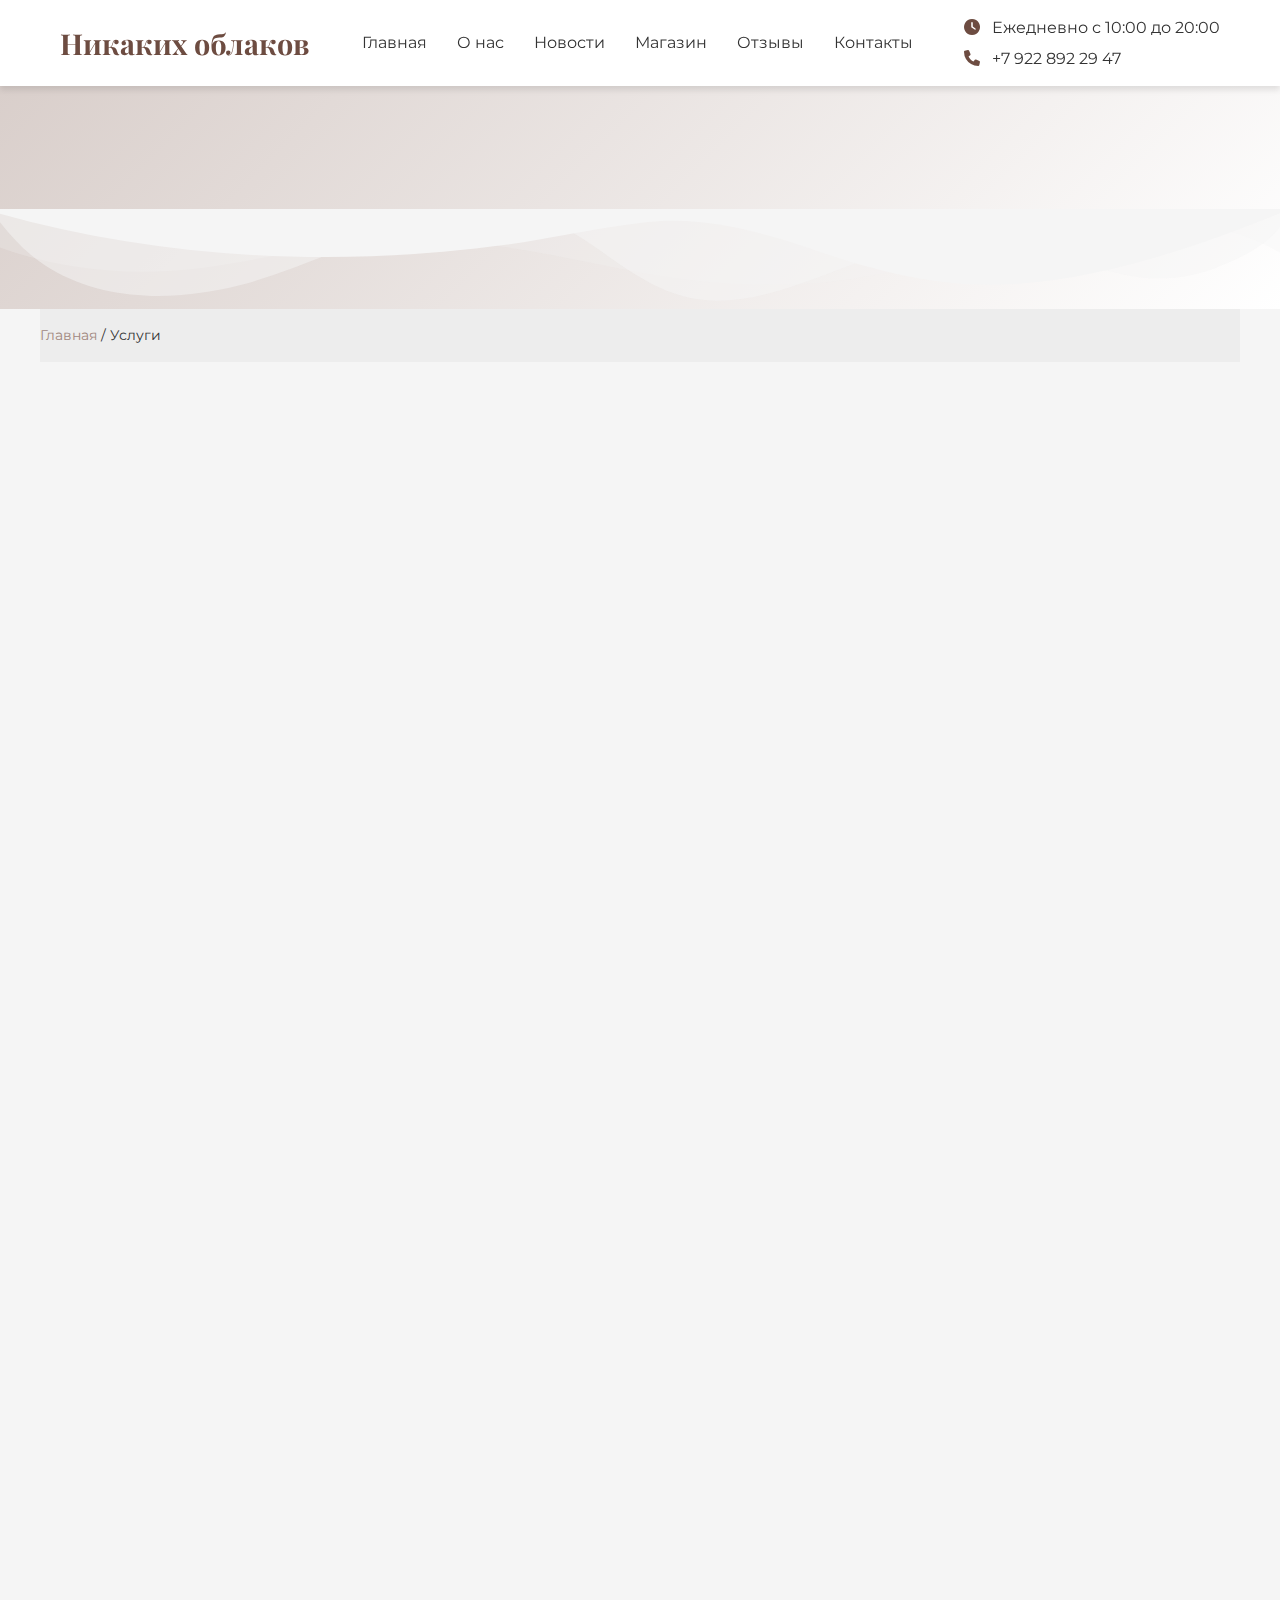
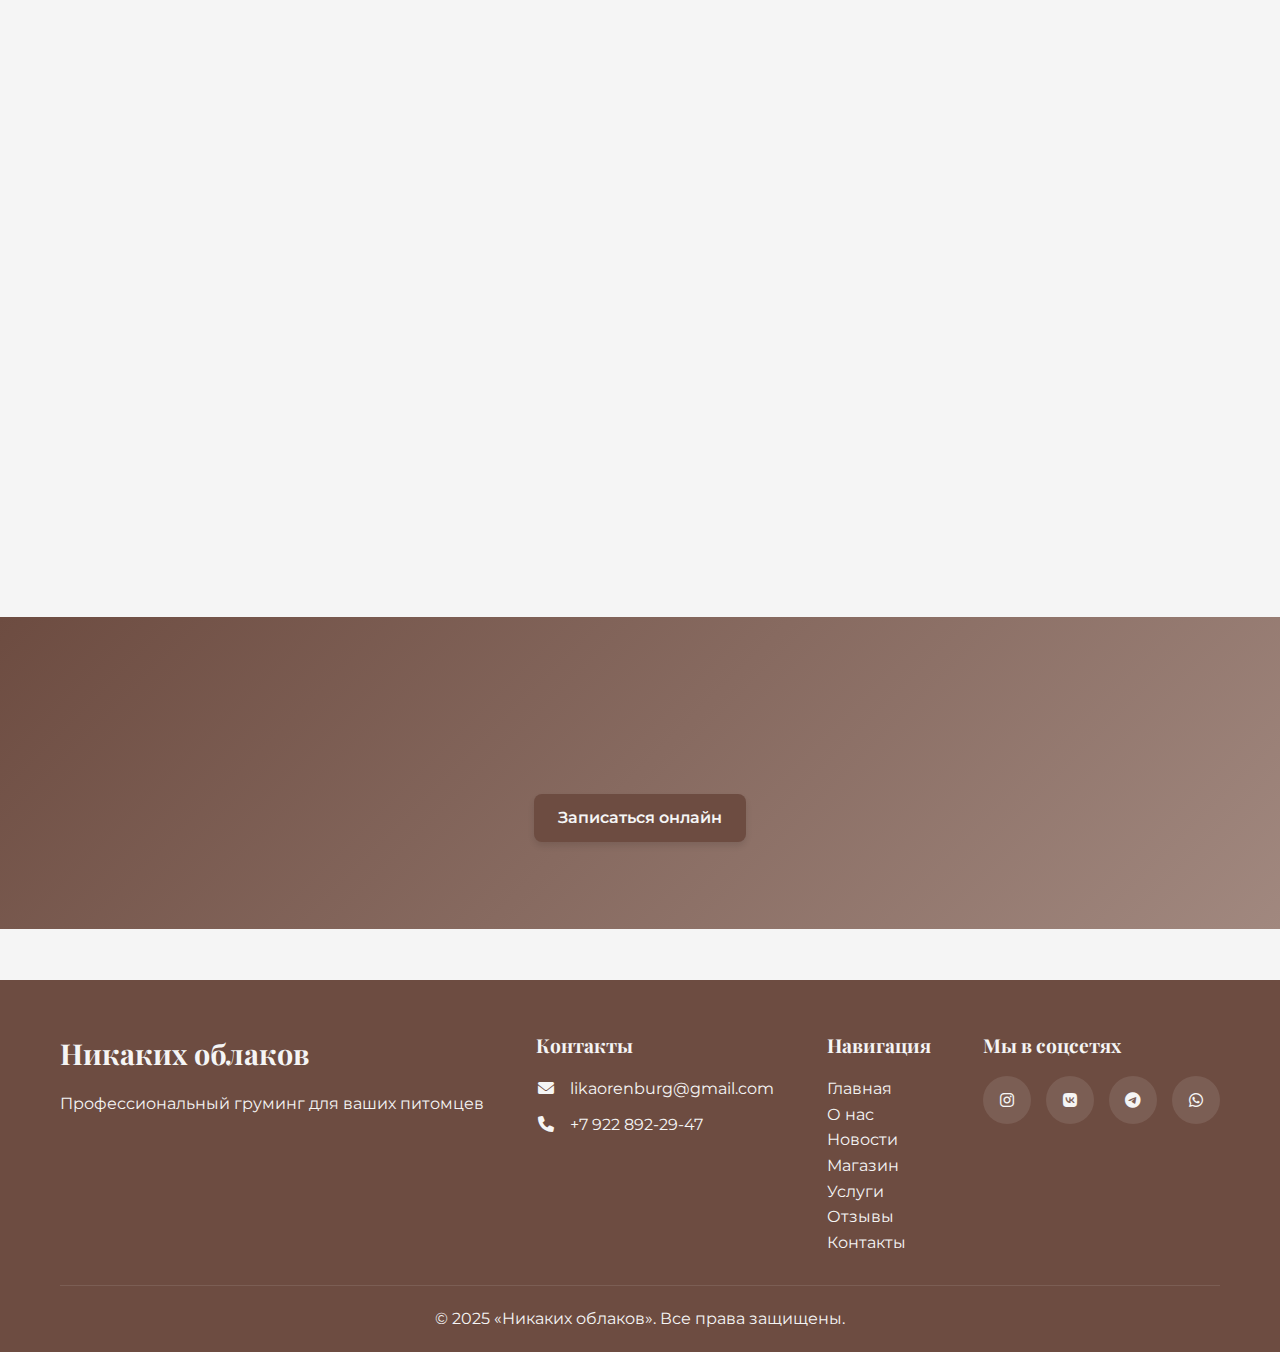
<file: services.html>
<!DOCTYPE html>
<html lang="ru">
<head>
    <meta charset="UTF-8">
    <meta name="viewport" content="width=device-width, initial-scale=1.0">
    <title>Услуги | Никаких облаков - профессиональный груминг</title>
    <meta name="description" content="Полный спектр услуг груминга для ваших питомцев. Профессиональный уход, стрижки, спа-процедуры и многое другое.">
    <link rel="preconnect" href="https://fonts.googleapis.com">
    <link rel="preconnect" href="https://fonts.gstatic.com" crossorigin>
    <link href="https://fonts.googleapis.com/css2?family=Montserrat:wght@400;500;700&family=Playfair+Display:wght@400;700&display=swap" rel="stylesheet">
    <link rel="stylesheet" href="https://cdnjs.cloudflare.com/ajax/libs/font-awesome/6.0.0/css/all.min.css">
    <link rel="stylesheet" href="style.css">
</head>
<body>
   <!-- Мобильное меню -->
    <div class="mobile-menu-btn">
        <div class="hamburger">
            <span></span>
            <span></span>
            <span></span>
        </div>
    </div>

    <header class="header">
        <div class="container">
            <h1 class="logo">Никаких облаков</h1>
            <nav class="navbar">
                <ul class="nav-links">
                    <li><a href="index.html" class="nav-link">Главная</a></li>
                    <li><a href="about.html" class="nav-link">О нас</a></li>
                     <li><a href="novosti.html" class="nav-link">Новости</a></li>
                    <li><a href="shop.html" class="nav-link">Магазин</a></li>
                    <li><a href="reviews.html" class="nav-link">Отзывы</a></li>
                    <li><a href="contacts.html" class="nav-link">Контакты</a></li>
                </ul>
            </nav>
            <div class="contact-info">
                <p><i class="fas fa-clock"></i> Ежедневно с 10:00 до 20:00</p>
                <p><i class="fas fa-phone" aria-hidden="true"></i> <a href="tel:+79228922947">+7 922 892 29 47</a></p>
            </div>
        </div>
    </header>

    <main>
        <!-- Герой секция -->
        <section class="page-hero">
            <div class="container">
                <h1 class="page-title animate-fade-up">Наши услуги</h1>
            </div>
            <div class="hero-wave"><p class="page-subtitle animate-fade-up animate-delay-100">Профессиональный уход для ваших питомцев</p></div>
        </section>

        <!-- Хлебные крошки -->
        <div class="breadcrumbs container">
            <a href="index.html">Главная</a> <span>/ Услуги</span>
        </div>

        <!-- Секция услуг -->
        <section class="services-section">
            <div class="container">
                <div class="services-grid">
                    <div class="service-card animate-fade-up">
                        <div class="service-icon">
                            <i class="fas fa-cut"></i>
                        </div>
                        <h3>Стрижка</h3>
                        <p>Стрижка животных без мытья</p>
                        <a href="#" class="price-link" data-service="2 499р">Посмотреть прайс для <b>крупных</b> животных →</a>
                        <a href="#" class="price-link" data-service="2 899р">Посмотреть прайс для <b>средних</b> животных →</a>
                        <a href="#" class="price-link" data-service="3 299р">Посмотреть прайс для <b>маленьких</b> животных →</a>
                    </div>

                    <div class="service-card animate-fade-up animate-delay-100">
                        <div class="service-icon">
                            <i class="fas fa-brush"></i>
                        </div>
                        <h3>Вычесывание</h3>
                        <p>Тщательное вычесывание животных</p>
                        <a href="#" class="price-link" data-service="1 799р">Посмотреть прайс для <b>крупных</b> животных→</a>
                        <a href="#" class="price-link" data-service="2 299р">Посмотреть прайс <b>средних</b> животных →</a>
                        <a href="#" class="price-link" data-service="2 599р">Посмотреть прайс <b>маленьких</b> животных →</a>
                    </div>

                    <div class="service-card animate-fade-up animate-delay-200">
                        <div class="service-icon">
                            <i class="fas fa-paw"></i>
                        </div>
                        <h3>Подстригание когтей</h3>
                        <p>Аккуратно и безболезненно</p>
                        <a href="#" class="price-link" data-service="999р">Посмотреть прайс для <b>кошек</b> →</a>
                        <a href="#" class="price-link" data-service="1 399р">Посмотреть прайс для <b>собак</b> →</a>
                    </div>

                    <div class="service-card animate-fade-up">
                        <div class="service-icon">
                            <i class="fas fa-wind"></i>
                        </div>
                        <h3>Экспресс-линька</h3>
                        <p>Вычесывание линяющей шерсти</p>
                        <a href="#" class="price-link" data-service="3 499р">Посмотреть прайс для <b>кошек</b> →</a>
                        <a href="#" class="price-link" data-service="4 499р">Посмотреть прайс для <b>собак</b> →</a>
                    </div>

                    <div class="service-card animate-fade-up animate-delay-100">
                        <div class="service-icon">
                            <i class="fas fa-spa"></i>
                        </div>
                        <h3>Спа-процедуры</h3>
                        <p>Расслабляющие спа-процедуры для питомца</p>
                        <a href="#" class="price-link" data-service="1 399р">Посмотреть прайс для <b>кошек</b> →</a>
                        <a href="#" class="price-link" data-service="2 399р">Посмотреть прайсдля <b>собак</b> →</a>
                    </div>

                    <div class="service-card animate-fade-up animate-delay-200">
                        <div class="service-icon">
                            <i class="fas fa-graduation-cap"></i>
                        </div>
                        <h3>Дрессировка трюкам</h3>
                        <p>Обучение трюкам с вкусняшками</p>
                        <a href="#" class="price-link" data-service="2 999р">Посмотреть прайс для <b>кошек</b> →</a>
                        <a href="#" class="price-link" data-service="3 999р">Посмотреть прайсдля <b>собак</b> →</a>
                    </div>

                    <div class="service-card animate-fade-up">
                        <div class="service-icon">
                            <i class="fas fa-star"></i>
                        </div>
                        <h3>Персональный стилист</h3>
                        <p>Индивидуальный стиль для вашего питомца</p>
                        <a href="#" class="price-link" data-service="6 799р">Посмотреть прайс →</a>
                    </div>
                </div>
            </div>
        </section>

        <!-- Секция с изображением -->
        <section class="services-image-section">
            <img src="pic/6.png" alt="Девушка с собакой" class="animate-scale" loading="lazy">
        </section>

        <!-- CTA секция -->
        <section class="cta-section">
            <div class="container">
                <h2 class="section-title animate-fade-in">Готовы записаться?</h2>
                <p class="animate-fade-up">Оставьте заявку и мы подберем удобное время для визита</p>
                <a href="sign_up.html" class="btn btn-primary signup-button">Записаться онлайн</a>
            </div>
        </section>
    </main>
<br></br>
    <footer class="footer">
        <div class="container">
            <div class="footer-content">
                <div class="footer-info">
                    <h3>Никаких облаков</h3>
                    <p>Профессиональный груминг для ваших питомцев</p>
                </div>
                <div class="footer-links">
                    <h4>Контакты</h4>
                    <p><i class="fas fa-envelope" aria-hidden="true"></i> <a href="mailto:likaorenburg@gmail.com">likaorenburg@gmail.com</a></p>
                    <p><i class="fas fa-phone" aria-hidden="true"></i> <a href="tel:+79228922947">+7 922 892-29-47</a></p>
                </div>
                <div class="footer-social">
                    <h4>Навигация</h4>
                        <p><a href="index.html" >Главная</a></p>
                        <p><a href="about.html" >О нас</a></p>
                        <p><a href="novosti.html" >Новости</a></p>
                        <p><a href="shop.html" >Магазин</a></p>
                        <p><a href="services.html" >Услуги</a></p>
                        <p><a href="reviews.html" >Отзывы</a></p>
                        <p><a href="contacts.html" >Контакты</a></p>
                </div>
                <div class="footer-social">
                    <h4>Мы в соцсетях</h4>
                    <div class="social-icons">
                        <a href="https://www.instagram.com/lika.llk?igsh=MXBvd2c1MWhpaTl4cw==&utm_source=ig_contact_invite" aria-label="Инстаграм"><i class="fab fa-instagram"></i></a>
                        <a href="https://vk.com/likallk" aria-label="ВКонтакте"><i class="fab fa-vk"></i></a>
                        <a href="https://t.me/likallk" aria-label="Телеграм"><i class="fab fa-telegram"></i></a>
                        <a href="https://wa.me/79228922947" aria-label="WhatsApp"><i class="fab fa-whatsapp"></i></a>
                    </div>
                </div>
            </div>
            <div class="footer-bottom">
                <p>&copy; 2025 «Никаких облаков». Все права защищены.</p>
            </div>
        </div>
    </footer>

    <!-- Кнопка "Наверх" -->
    <div class="back-to-top" title="Наверх">
        <i class="fas fa-arrow-up"></i>
    </div>

    <script src="script.js"></script>
    


</body>
</html>
</file>
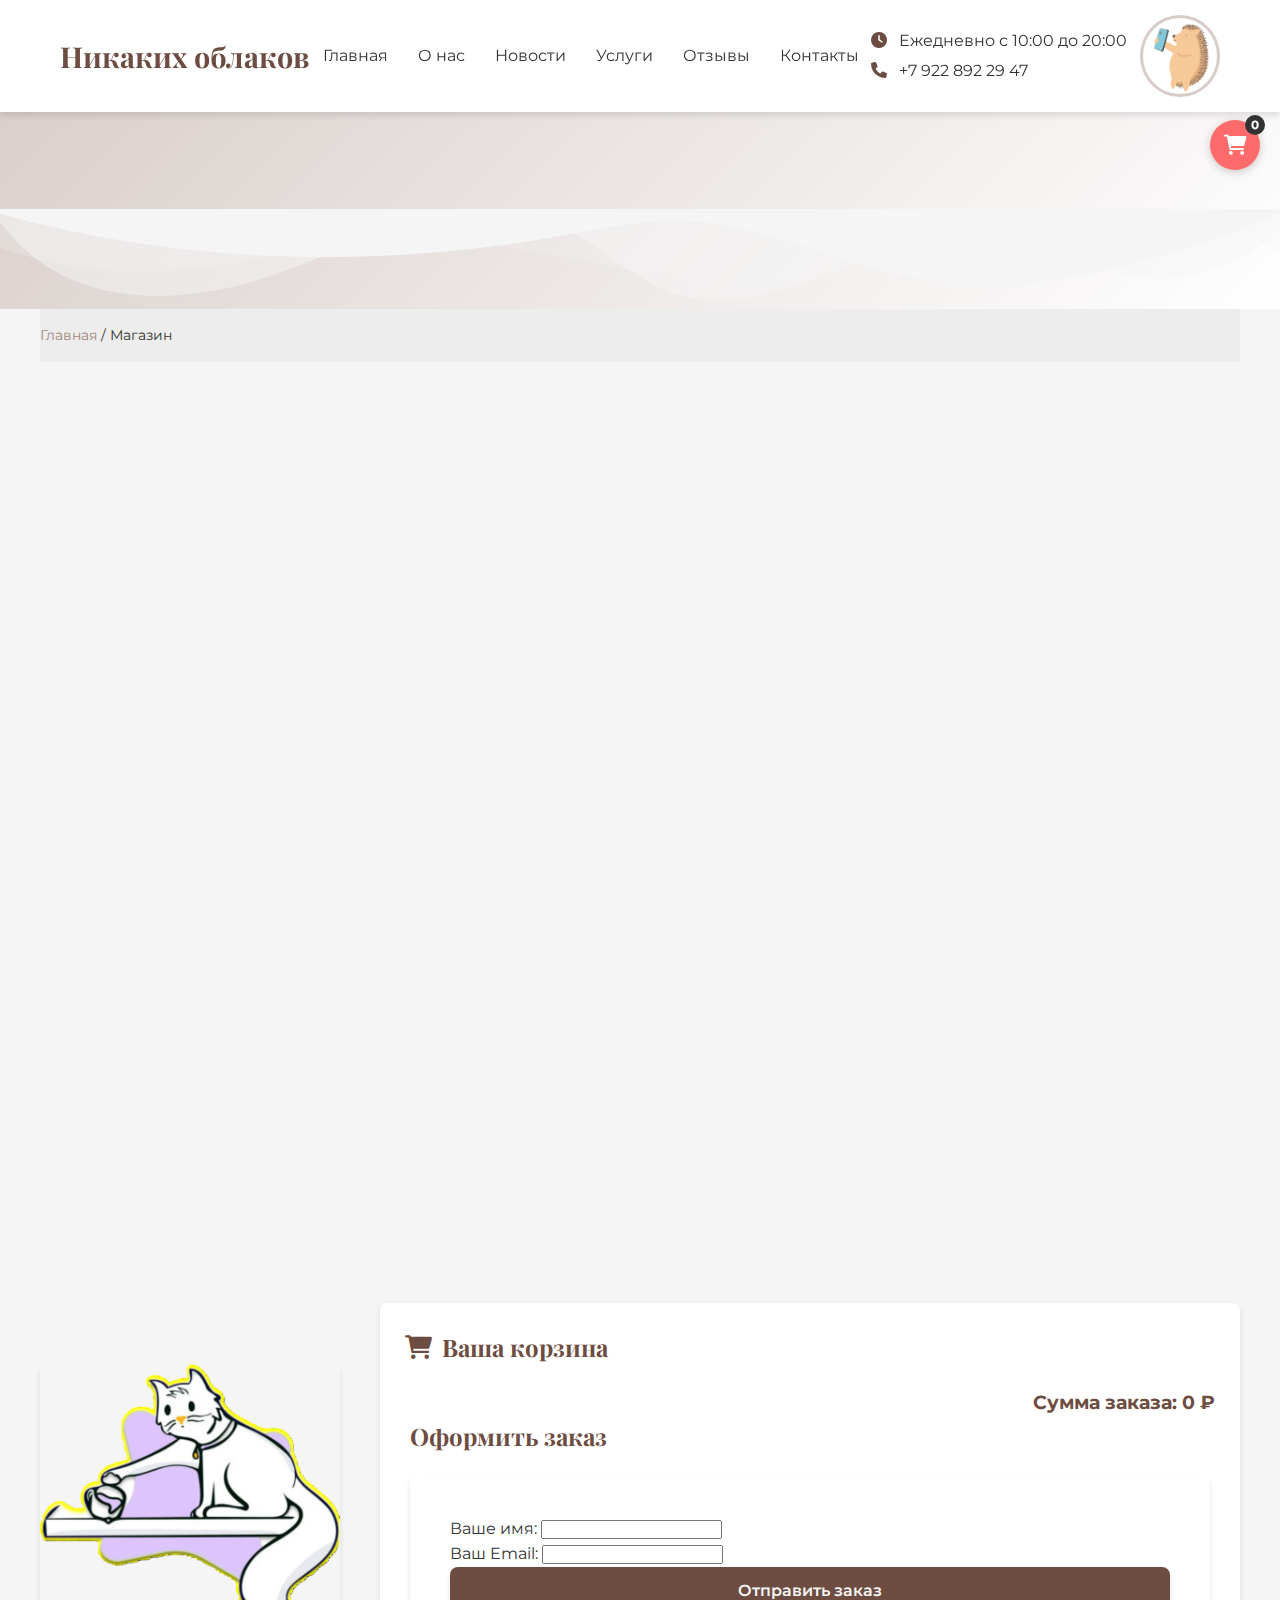
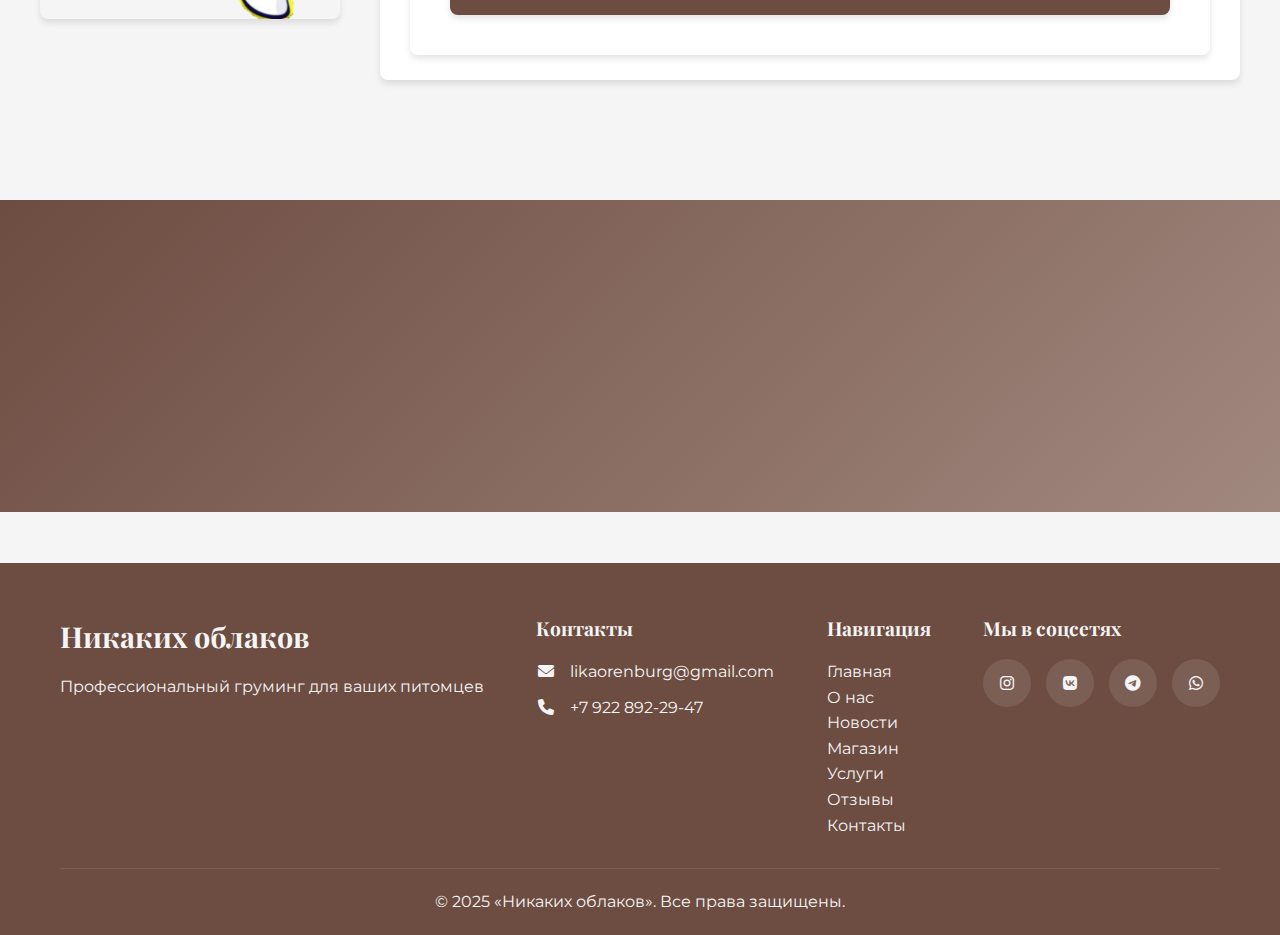
<file: shop.html>
<!DOCTYPE html>
<html lang="ru">
<head>
  <meta charset="UTF-8" />
  <meta name="viewport" content="width=device-width, initial-scale=1.0 maximum-scale=5.0, user-scalable=yes">
  <title>Наш магазин</title>
  <link rel="stylesheet" href="style.css" />
  <link href="https://fonts.googleapis.com/css2?family=Montserrat:wght@400;500;600&family=Playfair+Display:wght@700&display=swap" rel="stylesheet">
  <link rel="stylesheet" href="https://cdnjs.cloudflare.com/ajax/libs/font-awesome/6.0.0-beta3/css/all.min.css">
   <style>
    /* Стили для круглой кнопки корзины */
    .floating-cart-btn {
      position: fixed;
      top: 120px;
      right: 20px;
      width: 50px;
      height: 50px;
      background-color: #ff6b6b;
      color: white;
      border-radius: 50%;
      display: flex;
      align-items: center;
      justify-content: center;
      font-size: 20px;
      box-shadow: 0 2px 10px rgba(0,0,0,0.2);
      z-index: 100;
      cursor: pointer;
      transition: all 0.3s ease;
      text-decoration: none;
    }
    
    .floating-cart-btn:hover {
      background-color: #ff5252;
      transform: scale(1.1);
    }
    
    .cart-badge {
      position: absolute;
      top: -5px;
      right: -5px;
      background-color: #333;
      color: white;
      border-radius: 50%;
      width: 20px;
      height: 20px;
      display: flex;
      align-items: center;
      justify-content: center;
      font-size: 12px;
      font-weight: bold;
    }
    
    /* Добавляем якорь перед корзиной */
    .cart-anchor {
      position: relative;
      top: -100px; /* Компенсируем высоту шапки */
    }
    
    @media (max-width: 768px) {
      .floating-cart-btn {
        top: 100px;
        right: 15px;
        width: 45px;
        height: 45px;
        font-size: 18px;
      }
      .cart-anchor {
        top: -80px; /* Меньшее смещение для мобильных */
      }
    }
  </style>
</head>
<body class="fade-in">
 <!-- Мобильное меню -->
    <div class="mobile-menu-btn">
        <div class="hamburger">
            <span></span>
            <span></span>
            <span></span>
        </div>
    </div>

    <header class="header">
        <div class="container">
            <h1 class="logo">Никаких облаков</h1>
            <nav class="navbar">
                <ul class="nav-links">
                  <li><a href="index.html" class="nav-link">Главная</a></li>
                    <li><a href="about.html" class="nav-link">О нас</a></li>
                     <li><a href="novosti.html" class="nav-link">Новости</a></li>
                    <li><a href="services.html" class="nav-link">Услуги</a></li>
                    <li><a href="reviews.html" class="nav-link">Отзывы</a></li>
                    <li><a href="contacts.html" class="nav-link">Контакты</a></li>
                </ul>
            </nav>
            <div class="contact-info">
                <p><i class="fas fa-clock"></i> Ежедневно с 10:00 до 20:00</p>
                <p><i class="fas fa-phone" aria-hidden="true"></i> <a href="tel:+79228922947">+7 922 892 29 47</a></p>
            </div>
            <img src="pic/4.png" alt="Drawing of girl and dog" class="header-image" width="80" />
        </div>
      
  </header>

  <section class="page-hero">
            <div class="container">
                <h1 class="page-title animate-fade-up">Магазин товаров</h1>
            </div>
            <div class="hero-wave"><p class="page-subtitle animate-fade-up animate-delay-100">Лучшие товары для ваших питомцев по доступным ценам</p></div>
        </section>

<!-- Хлебные крошки -->
        <div class="breadcrumbs container">
            <a href="index.html">Главная</a> <span>/ Магазин</span>
        </div>
        
        <!-- Кнопка корзины -->
        <a href="#cart-anchor" class="floating-cart-btn">
          <i class="fas fa-shopping-cart"></i>
          <span id="cart-counter" class="cart-badge">0</span>
        </a>


  <section class="main-content container">
    <div class="product-categories" id="products">
      <div class="category animate-fade-up" data-name="Шампунь" data-price="499">
        <h3>Шампуни</h3>
        <p>Средства гигиены для питомцев</p>
        <p class="price">Цена: 499 ₽</p>
        <button class="btn btn-primary" onclick="addToCart(this)">Добавить в корзину</button>
      </div>
      <div class="category animate-fade-up animate-delay-100" data-name="Амуниция" data-price="1299">
        <h3>Амуниция</h3>
        <p>Долговечная амуниция</p>
        <p class="price">Цена: 1 299 ₽</p>
        <button class="btn btn-primary" onclick="addToCart(this)">Добавить в корзину</button>
      </div>
      <div class="category animate-fade-up animate-delay-200" data-name="Корм" data-price="1799">
        <h3>Корм</h3>
        <p>Лучший вариант питания</p>
        <p class="price">Цена: 1 799 ₽</p>
        <button class="btn btn-primary" onclick="addToCart(this)">Добавить в корзину</button>
      </div>
      <div class="category animate-fade-up" data-name="Лакомство" data-price="599">
        <h3>Лакомство "Вкусняшки"</h3>
        <p>Поощрение для любимца</p>
        <p class="price">Цена: 599 ₽</p>
        <button class="btn btn-primary" onclick="addToCart(this)">Добавить в корзину</button>
      </div>
      <div class="category animate-fade-up animate-delay-100" data-name="Лежанка" data-price="2499">
        <h3>Лежанка "Уютный Домик"</h3>
        <p>Мягкое место для сна</p>
        <p class="price">Цена: 2 499 ₽</p>
        <button class="btn btn-primary" onclick="addToCart(this)">Добавить в корзину</button>
      </div>
      <div class="category animate-fade-up animate-delay-200" data-name="Автокормушка" data-price="1899">
        <h3>Миска "Автокормушка"</h3>
        <p>Миска с автоподачей</p>
        <p class="price">Цена: 1 899 ₽</p>
        <button class="btn btn-primary" onclick="addToCart(this)">Добавить в корзину</button>
      </div>
      <div class="category animate-fade-up" data-name="Ошейник" data-price="799">
        <h3>Ошейник "Светоотражающий"</h3>
        <p>Светоотражающий ошейник</p>
        <p class="price">Цена: 799 ₽</p>
        <button class="btn btn-primary" onclick="addToCart(this)">Добавить в корзину</button>
      </div>
      <div class="category animate-fade-up animate-delay-100" data-name="Переноска" data-price="3199">
        <h3>Переноска "Комфорт"</h3>
        <p>Надёжная переноска</p>
        <p class="price">Цена: 3 199 ₽</p>
        <button class="btn btn-primary" onclick="addToCart(this)">Добавить в корзину</button>
      </div>
      <div class="category animate-fade-up animate-delay-200" data-name="Щетка" data-price="999">
        <h3>Щетка "Блеск"</h3>
        <p>Эффективная щетка</p>
        <p class="price">Цена: 999 ₽</p>
        <button class="btn btn-primary" onclick="addToCart(this)">Добавить в корзину</button>
      </div>
    </div>

    <!-- Якорь для точной прокрутки -->
    <div id="cart-anchor" class="cart-anchor"></div>
    <br></br>
    <div class="cart-section">
      <img src="pic/2.png" alt="Drawing of girl and dog" class="cart-image" width="300"/>
      
      <div id="cart" class="cart-box">
        <h2><i class="fas fa-shopping-cart"></i> Ваша корзина</h2>
        <ul id="cart-items" class="cart-items"></ul>
        <p class="total"><strong>Сумма заказа: <span id="total">0</span> ₽</strong></p>
        <div class="order-form-container">
      <h2 class="section-title">Оформить заказ</h2>
      <form id="order-form" class="appointment-form" action="https://formspree.io/f/xjkwowkn" method="POST">
        <div class="form-group">
          <label for="name">Ваше имя:</label>
          <input type="text" id="name" name="name" required>
        </div>
        <div class="form-group">
          <label for="email">Ваш Email:</label>
          <input type="email" id="email" name="email" required>
        </div>
        <input type="hidden" name="cart" id="cart-hidden">
        <input type="hidden" name="total" id="total-hidden">
        <button type="submit" class="btn btn-primary btn-block">Отправить заказ</button>
      </form>  
    </div>
  </section>
      </div>
    </div>

  <!-- CTA секция -->
        <section class="cta-section">
            <div class="container">
                <h2 class="section-title animate-fade-in">Готовы записаться?</h2>
                <p class="animate-fade-up">Оставьте заявку и мы подберем удобное время для визита</p>
                <a href="sign_up.html" class="btn btn-primary animate-fade-up animate-delay-100">Записаться онлайн</a>
            </div>
        </section>
        <br></br>
            </div>
        </div>
    </section>

  <footer class="footer">
        <div class="container">
            <div class="footer-content">
                <div class="footer-info">
                    <h3>Никаких облаков</h3>
                    <p>Профессиональный груминг для ваших питомцев</p>
                </div>
                <div class="footer-links">
                    <h4>Контакты</h4>
                    <p><i class="fas fa-envelope" aria-hidden="true"></i> <a href="mailto:likaorenburg@gmail.com">likaorenburg@gmail.com</a></p>
                    <p><i class="fas fa-phone" aria-hidden="true"></i> <a href="tel:+79228922947">+7 922 892-29-47</a></p>
                </div>
                <div class="footer-social">
                    <h4>Навигация</h4>
                        <p><a href="index.html" >Главная</a></p>
                        <p><a href="about.html" >О нас</a></p>
                        <p><a href="novosti.html" >Новости</a></p>
                        <p><a href="shop.html" >Магазин</a></p>
                        <p><a href="services.html" >Услуги</a></p>
                        <p><a href="reviews.html" >Отзывы</a></p>
                        <p><a href="contacts.html" >Контакты</a></p>
                </div>
                <div class="footer-social">
                    <h4>Мы в соцсетях</h4>
                    <div class="social-icons">
                        <a href="https://www.instagram.com/lika.llk?igsh=MXBvd2c1MWhpaTl4cw==&utm_source=ig_contact_invite" aria-label="Инстаграм"><i class="fab fa-instagram"></i></a>
                        <a href="https://vk.com/likallk" aria-label="ВКонтакте"><i class="fab fa-vk"></i></a>
                        <a href="https://t.me/likallk" aria-label="Телеграм"><i class="fab fa-telegram"></i></a>
                        <a href="https://wa.me/79228922947" aria-label="WhatsApp"><i class="fab fa-whatsapp"></i></a>
                    </div>
                </div>
            </div>
            <div class="footer-bottom">
                <p>&copy; 2025 «Никаких облаков». Все права защищены.</p>
            </div>
        </div>
    </footer>

    <!-- Кнопка "Наверх" -->
    <div class="back-to-top" title="Наверх">
        <i class="fas fa-arrow-up"></i>
    </div>

    <script src="script.js"></script>

   <script>
    const cartItems = [];
    function addToCart(button) {
      const item = button.closest('.category');
      const name = item.dataset.name;
      const price = parseInt(item.dataset.price);

      cartItems.push({ name, price });
      renderCart();
      updateCartCounter();
      
      // Анимация добавления в корзину
      button.classList.add('animate-scale');
      setTimeout(() => {
        button.classList.remove('animate-scale');
      }, 600);
    }
    
    function renderCart() {
      const cartList = document.getElementById('cart-items');
      cartList.innerHTML = '';
      let total = 0;
      
      cartItems.forEach(item => {
        const li = document.createElement('li');
        li.innerHTML = `<span class="item-name">${item.name}</span> <span class="item-price">${item.price} ₽</span>`;
        cartList.appendChild(li);
        total += item.price;
      });
      
      document.getElementById('total').textContent = total;
      document.getElementById('total-hidden').value = total;
      document.getElementById('cart-hidden').value = JSON.stringify(cartItems);
    }
    
    function updateCartCounter() {
      document.getElementById('cart-counter').textContent = cartItems.length;
    }
    
    // Плавная прокрутка к корзине
    document.querySelector('.floating-cart-btn').addEventListener('click', function(e) {
      e.preventDefault();
      const anchor = document.getElementById('cart-anchor');
      window.scrollTo({
        top: anchor.offsetTop,
        behavior: 'smooth'
      });
    });
    
    // Инициализация при загрузке
    document.addEventListener('DOMContentLoaded', function() {
      renderCart();
      updateCartCounter();
    });
  </script>
</body>
</html>
</file>
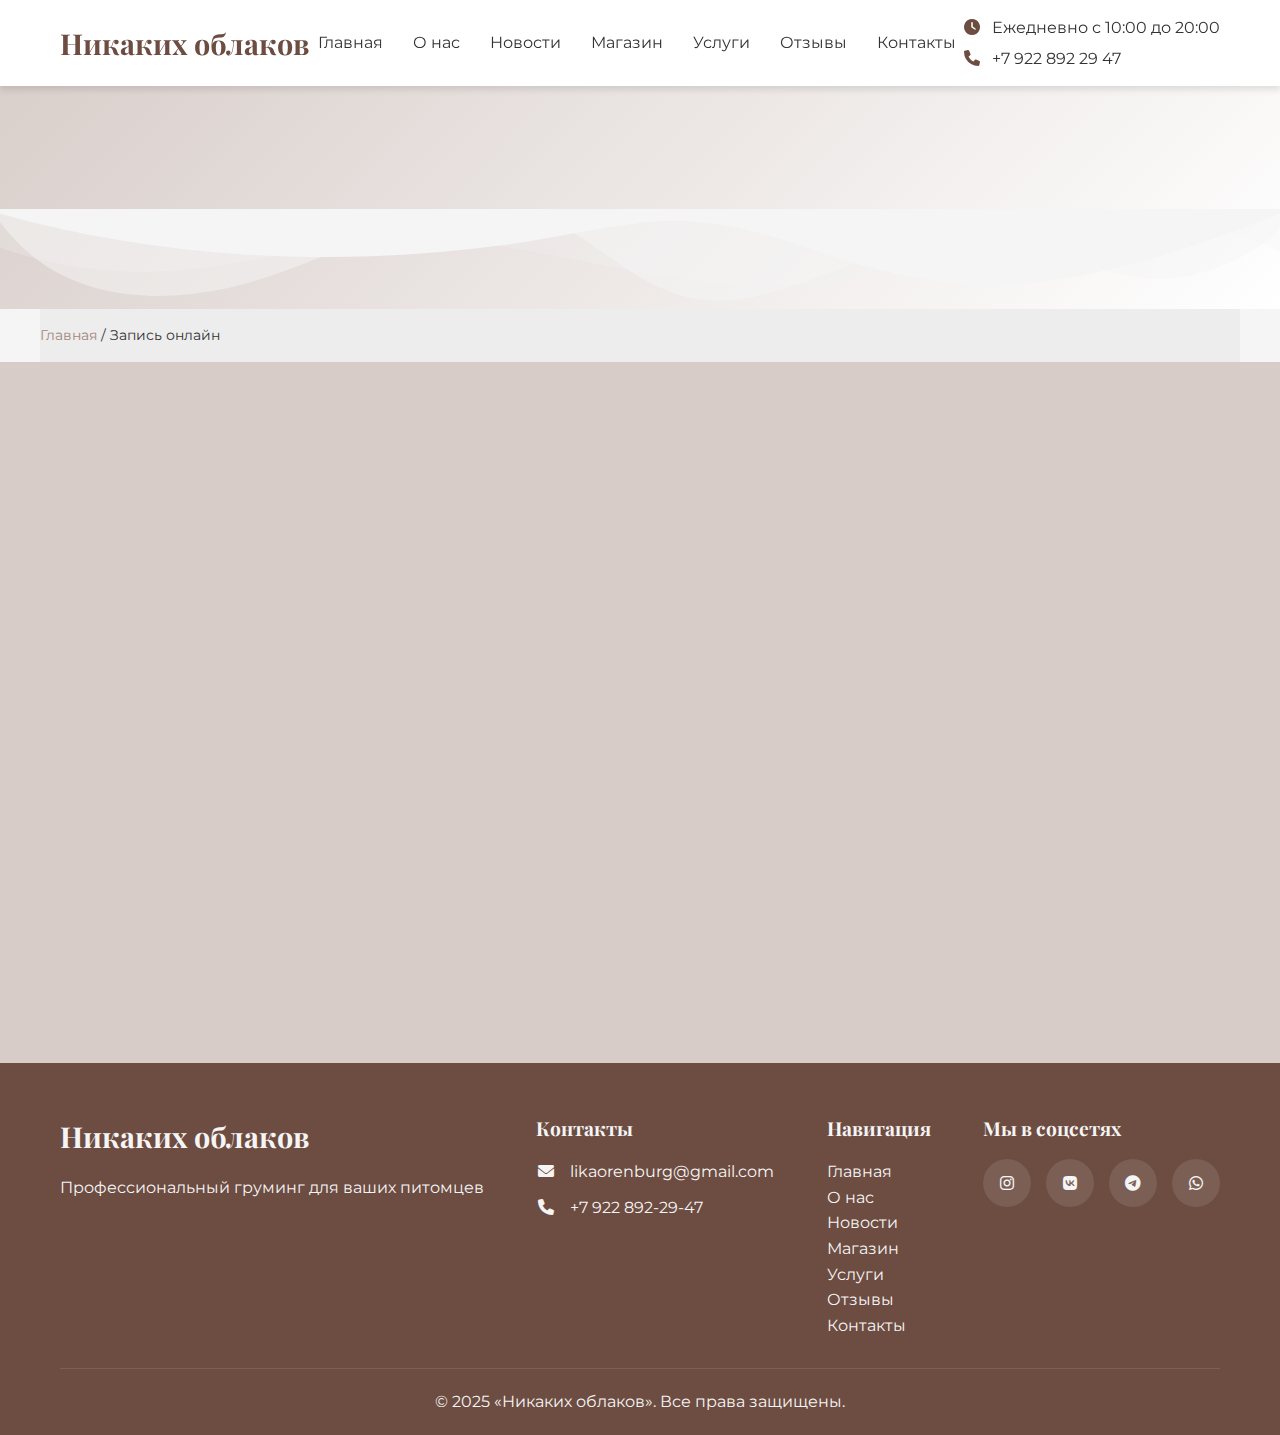
<file: sign_up.html>
<!DOCTYPE html>
<html lang="ru">
<head>
    <meta charset="UTF-8">
    <meta name="viewport" content="width=device-width, initial-scale=1.0">
    <title>Запись на услуги | Никаких облаков - профессиональный груминг</title>
    <meta name="description" content="Запишитесь на профессиональный груминг для вашего питомца. Стрижки, вычесывание, спа-процедуры и другие услуги.">
    <link rel="preconnect" href="https://fonts.googleapis.com">
    <link rel="preconnect" href="https://fonts.gstatic.com" crossorigin>
    <link href="https://fonts.googleapis.com/css2?family=Montserrat:wght@400;500;700&family=Playfair+Display:wght@400;700&display=swap" rel="stylesheet">
    <link rel="stylesheet" href="https://cdnjs.cloudflare.com/ajax/libs/font-awesome/6.0.0/css/all.min.css">
    <link rel="stylesheet" href="style.css">
</head>
<body class="fade-in">
    <!-- Мобильное меню -->
    <div class="mobile-menu-btn">
        <div class="hamburger">
            <span></span>
            <span></span>
            <span></span>
        </div>
    </div>

    <header class="header">
        <div class="container">
            <h1 class="logo">Никаких облаков</h1>
            <nav class="navbar">
                <ul class="nav-links">
                    <li><a href="index.html" class="nav-link">Главная</a></li>
                    <li><a href="about.html" class="nav-link">О нас</a></li>
                     <li><a href="novosti.html" class="nav-link">Новости</a></li>
                    <li><a href="shop.html" class="nav-link">Магазин</a></li>
                    <li><a href="services.html" class="nav-link">Услуги</a></li>
                    <li><a href="reviews.html" class="nav-link">Отзывы</a></li>
                    <li><a href="contacts.html" class="nav-link">Контакты</a></li>
                </ul>
            </nav>
            <div class="contact-info">
                <p><i class="fas fa-clock"></i> Ежедневно с 10:00 до 20:00</p>
                <p><i class="fas fa-phone" aria-hidden="true"></i> <a href="tel:+79228922947">+7 922 892 29 47</a></p>
            </div>
        </div>
    </header>

    <main>
        <!-- Герой секция -->

        <section class="page-hero">
            <div class="container">
                <h1 class="page-title animate-fade-up">Запись на услуг</h1>
            </div>
            <div class="hero-wave"><p class="page-subtitle animate-fade-up animate-delay-100">Профессиональный уход для ваших питомцев</p></div>
        </section>

<!-- Хлебные крошки -->
        <div class="breadcrumbs container">
            <a href="index.html">Главная</a> <span>/ Запись онлайн</span>
        </div>

        <!-- Форма записи -->
        <section class="appointment-section">
            <div class="container">
                <div class="appointment-form animate-fade-up">
                    <form action="https://formspree.io/f/xjkwowkn" method="post">
                        <div class="form-group">
                            <label for="name">Ваше имя:</label>
                            <input type="text" id="name" name="name" required>
                        </div>
                        <br>
                        <div class="form-group">
                            <label for="phone">Ваш телефон:</label>
                            <input type="tel" id="phone" name="phone" required>
                        </div>
                        <br>
                        <div class="form-group">
                            <label for="pet_name">Имя питомца:</label>
                            <input type="text" id="pet_name" name="pet_name" required>
                        </div>
                        <br>
                        <div class="form-group" id="services-container">
                            <label>Выберите услуги:</label>
                            <div class="service-row">
                                <select name="service" class="service-select" required>
                                    <option value="" disabled selected>-- Выберите услугу --</option>
                                    <option value="grooming" data-price="2499">Стрижка небольших собак (2,499 ₽)</option>
                                    <option value="grooming" data-price="2899">Стрижка средних собак (2,899 ₽)</option>
                                    <option value="grooming" data-price="3299">Стрижка крупных собак (3,299 ₽)</option>
                                    <option value="bathing" data-price="1799">Вычесывание небольших (1,799 ₽)</option>
                                    <option value="bathing" data-price="2299">Вычесывание средних (2,299 ₽)</option>
                                    <option value="bathing" data-price="2599">Вычесывание крупных (2,599 ₽)</option>
                                    <option value="nails" data-price="999">Подстригание когтей для кошек (999 ₽)</option>
                                    <option value="nails" data-price="1399">Подстригание когтей для собак(1,399 ₽)</option>
                                    <option value="other" data-price="3499">Экспресс-линька для кошек (3,499 ₽)</option>
                                    <option value="other" data-price="4499">Экспресс-линька для собак (4,499 ₽)</option>
                                    <option value="spa" data-price="1399">Спа-процедуры для кошек (1,399 ₽)</option>
                                    <option value="spa" data-price="1399">Спа-процедуры для собак (2,399 ₽)</option>
                                    <option value="truki" data-price="2999">Дрессировка трюкам для кошек (2,999 ₽)</option>
                                    <option value="truki" data-price="3999">Дрессировка трюкам для собак (3,999 ₽)</option>
                                    <option value="stilist" data-price="6799">Персональный стилист (6,799 ₽)</option>
                                </select>
                                <button type="button" class="btn btn-secondary remove-btn"><i class="fas fa-minus"></i></button>
                            </div>
                        </div>
                        
                        <button type="button" id="add-service-btn" class="btn btn-secondary">
                            <i class="fas fa-plus"></i> Добавить услугу
                        </button>
                        
                        <div class="total-section">
                            <p>Итого: <strong><span id="total-price">0</span> ₽</strong></p>
                        </div>
                        
                        <button type="submit" class="btn btn-primary btn-block">
                            <i class="fas fa-paper-plane"></i> Отправить заявку
                        </button>
                    </form>
                </div>
            </div>
        </section>
    </main>

    <footer class="footer">
        <div class="container">
            <div class="footer-content">
                <div class="footer-info">
                    <h3>Никаких облаков</h3>
                    <p>Профессиональный груминг для ваших питомцев</p>
                </div>
                <div class="footer-links">
                    <h4>Контакты</h4>
                    <p><i class="fas fa-envelope" aria-hidden="true"></i> <a href="mailto:likaorenburg@gmail.com">likaorenburg@gmail.com</a></p>
                    <p><i class="fas fa-phone" aria-hidden="true"></i> <a href="tel:+79228922947">+7 922 892-29-47</a></p>
                </div>
                <div class="footer-social">
                    <h4>Навигация</h4>
                        <p><a href="index.html" >Главная</a></p>
                        <p><a href="about.html" >О нас</a></p>
                        <p><a href="novosti.html" >Новости</a></p>
                        <p><a href="shop.html" >Магазин</a></p>
                        <p><a href="services.html" >Услуги</a></p>
                        <p><a href="reviews.html" >Отзывы</a></p>
                        <p><a href="contacts.html" >Контакты</a></p>
                </div>
                <div class="footer-social">
                    <h4>Мы в соцсетях</h4>
                    <div class="social-icons">
                        <a href="https://www.instagram.com/lika.llk?igsh=MXBvd2c1MWhpaTl4cw==&utm_source=ig_contact_invite" aria-label="Инстаграм"><i class="fab fa-instagram"></i></a>
                        <a href="https://vk.com/likallk" aria-label="ВКонтакте"><i class="fab fa-vk"></i></a>
                        <a href="https://t.me/likallk" aria-label="Телеграм"><i class="fab fa-telegram"></i></a>
                        <a href="https://wa.me/79228922947" aria-label="WhatsApp"><i class="fab fa-whatsapp"></i></a>
                    </div>
                </div>
            </div>
            <div class="footer-bottom">
                <p>&copy; 2025 «Никаких облаков». Все права защищены.</p>
            </div>
        </div>
    </footer>

    <!-- Кнопка "Наверх" -->
    <div class="back-to-top" title="Наверх">
        <i class="fas fa-arrow-up"></i>
    </div>

    <script src="script.js"></script>


    <script>
        document.addEventListener('DOMContentLoaded', function () {
            const container = document.getElementById('services-container');
            const addBtn = document.getElementById('add-service-btn');
            
           function createServiceRow() {
    const row = document.createElement('div');
    row.className = 'service-row';
    row.innerHTML = `
        <select name="service" class="service-select" required>
            <option value="" disabled selected>-- Выберите услугу --</option>
            <option value="grooming" data-price="2499">Стрижка небольших собак (2,499 ₽)</option>
            <option value="grooming" data-price="2899">Стрижка средних собак (2,899 ₽)</option>
            <option value="grooming" data-price="3299">Стрижка крупных собак (3,299 ₽)</option>
            <option value="bathing" data-price="1799">Вычесывание небольших (1,799 ₽)</option>
            <option value="bathing" data-price="2299">Вычесывание средних (2,299 ₽)</option>
            <option value="bathing" data-price="2599">Вычесывание крупных (2,599 ₽)</option>
            <option value="nails" data-price="999">Подстригание когтей для кошек (999 ₽)</option>
            <option value="nails" data-price="1399">Подстригание когтей для собак(1,399 ₽)</option>
            <option value="other" data-price="3499">Экспресс-линька для кошек (3,499 ₽)</option>
            <option value="other" data-price="4499">Экспресс-линька для собак (4,499 ₽)</option>
            <option value="spa" data-price="1399">Спа-процедуры для кошек (1,399 ₽)</option>
            <option value="spa" data-price="1399">Спа-процедуры для собак (2,399 ₽)</option>
            <option value="truki" data-price="2999">Дрессировка трюкам для кошек (2,999 ₽)</option>
            <option value="truki" data-price="3999">Дрессировка трюкам для собак (3,999 ₽)</option>
            <option value="stilist" data-price="6799">Персональный стилист (6,799 ₽)</option>
        </select>
        <button type="button" class="btn btn-secondary remove-btn"><i class="fas fa-minus"></i></button>
    `;
    return row;
}
            
            // Добавление новой услуги
            addBtn.addEventListener('click', function () {
                const newRow = createServiceRow();
                container.appendChild(newRow);
                calculateTotal();
            });
            
            // Удаление услуги
            container.addEventListener('click', function (e) {
                if (e.target.classList.contains('remove-btn') || e.target.closest('.remove-btn')) {
                    const rows = container.querySelectorAll('.service-row');
                    if (rows.length > 1) {
                        e.target.closest('.service-row').remove();
                        calculateTotal();
                    } else {
                        alert('Должна остаться хотя бы одна услуга.');
                    }
                }
            });
            
            // Пересчет суммы при изменении выбора
            container.addEventListener('change', function (e) {
                if (e.target.matches('.service-select')) {
                    calculateTotal();
                }
            });
            
            // Функция расчета общей суммы
            function calculateTotal() {
                let sum = 0;
                const selects = container.querySelectorAll('.service-select');
                selects.forEach(sel => {
                    const price = parseInt(sel.selectedOptions[0]?.dataset.price, 10) || 0;
                    sum += price;
                });
                document.getElementById('total-price').textContent = sum.toLocaleString('ru-RU');
            }
            
            // Инициализация расчета
            calculateTotal();
        });
    </script>
</body>
</html>
</file>
<file: style.css>
@import url('https://fonts.googleapis.com/css2?family=Montserrat:wght@400;500;600;700&family=Playfair+Display:wght@700&display=swap');
/* Базовые стили и переменные */
:root {
    --primary-color: #6d4c41;
    --secondary-color: #a1887f;
    --accent-color: #d7ccc8;
    --text-color: #333;
    --light-text: #f5f5f5;
    --bg-color: #f5f5f5;
    --transition: all 0.3s ease;
    --shadow: 0 4px 6px rgba(0, 0, 0, 0.1);
    --radius: 8px;
}

* {
    margin: 0;
    padding: 0;
    box-sizing: border-box;
}

body {
    font-family: 'Montserrat', sans-serif;
    color: var(--text-color);
    background-color: var(--bg-color);
    line-height: 1.6;
    overflow-x: hidden;
}



.container {
    width: 100%;
    max-width: 1200px;
    margin: 0 auto;
    padding: 0 20px;
}

h1, h2, h3, h4 {
    font-family: 'Playfair Display', serif;
    font-weight: 700;
}

a {
    text-decoration: none;
    color: inherit;
}

.btn {
    display: inline-block;
    padding: 12px 24px;
    border-radius: var(--radius);
    font-weight: 500;
    text-align: center;
    cursor: pointer;
    transition: var(--transition);
    border: none;
}

.btn-primary {
    background-color: var(--primary-color);
    color: var(--light-text);
}

.btn-primary:hover {
    background-color: var(--secondary-color);
    transform: translateY(-2px);
    box-shadow: var(--shadow);
}

.btn-secondary {
    background-color: var(--secondary-color);
    color: var(--light-text);
}

.btn-secondary:hover {
    background-color: var(--primary-color);
    transform: translateY(-2px);
    box-shadow: var(--shadow);
}

/* Шапка */
.header {
    background-color: white;
    box-shadow: var(--shadow);
    position: fixed;
    width: 100%;
    top: 0;
    z-index: 1000;
    padding: 15px 0;
}

.header .container {
    display: flex;
    justify-content: space-between;
    align-items: center;
}

.logo {
    font-size: 1.8rem;
    color: var(--primary-color);
    font-weight: 700;
}

.nav-links {
    display: flex;
    list-style: none;
    gap: 30px;
}

.nav-link {
    position: relative;
    padding: 5px 0;
    transition: var(--transition);
}

.nav-link:after {
    content: '';
    position: absolute;
    bottom: 0;
    left: 0;
    width: 0;
    height: 2px;
    background-color: var(--primary-color);
    transition: var(--transition);
}

.nav-link:hover:after {
    width: 100%;
}

.contact-info {
    display: flex;
    flex-direction: column;
    gap: 5px;
}

.contact-info i {
    margin-right: 8px;
    color: var(--primary-color);
}

/* Мобильное меню */
.mobile-menu-btn {
    display: none;
    cursor: pointer;
    padding: 15px;
    position: fixed;
    top: 10px;
    right: 10px;
    z-index: 1100;
    background-color: white;
    border-radius: 50%;
    box-shadow: var(--shadow);
}

.hamburger span {
    display: block;
    width: 25px;
    height: 3px;
    margin: 5px 0;
    background-color: var(--primary-color);
    transition: var(--transition);
}

/* Герой секция */
.hero {
    position: relative;
    padding: 150px 0 100px;
    background: linear-gradient(135deg, var(--accent-color) 0%, white 100%);
    overflow: hidden;
}

.hero .container {
    display: flex;
    align-items: center;
    justify-content: space-between;
    flex-wrap: wrap;
}

.hero-content {
    flex: 1;
    min-width: 300px;
    padding-right: 40px;
}

.hero-title {
    font-size: 2.5rem;
    margin-bottom: 20px;
    color: var(--primary-color);
}

.hero-title span {
    color: var(--secondary-color);
}

.hero-subtitle {
    font-size: 1.2rem;
    margin-bottom: 30px;
    color: var(--text-color);
}

.hero-image {
    flex: 1;
    min-width: 200px;
    text-align: center;
}

.hero-image img {
    max-width: 100%;
    height: auto;
    border-radius: var(--radius);
    box-shadow: 0 10px 20px rgba(0, 0, 0, 0.1);
}

.hero-wave {
    position: absolute;
    bottom: 0;
    left: 0;
    width: 100%;
    height: 100px;
    background: url('data:image/svg+xml;utf8,<svg viewBox="0 0 1200 120" xmlns="http://www.w3.org/2000/svg" preserveAspectRatio="none"><path d="M0,0V46.29c47.79,22.2,103.59,32.17,158,28,70.36-5.37,136.33-33.31,206.8-37.5C438.64,32.43,512.34,53.67,583,72.05c69.27,18,138.3,24.88,209.4,13.08,36.15-6,69.85-17.84,104.45-29.34C989.49,25,1113-14.29,1200,52.47V0Z" fill="%23f5f5f5" opacity=".25"/><path d="M0,0V15.81C13,36.92,27.64,56.86,47.69,72.05,99.41,111.27,165,111,224.58,91.58c31.15-10.15,60.09-26.07,89.67-39.8,40.92-19,84.73-46,130.83-49.67,36.26-2.85,70.9,9.42,98.6,31.56,31.77,25.39,62.32,62,103.63,73,40.44,10.79,81.35-6.69,119.13-24.28s75.16-39,116.92-43.05c59.73-5.85,113.28,22.88,168.9,38.84,30.2,8.66,59,6.17,87.09-7.5,22.43-10.89,48-26.93,60.65-49.24V0Z" fill="%23f5f5f5" opacity=".5"/><path d="M0,0V5.63C149.93,59,314.09,71.32,475.83,42.57c43-7.64,84.23-20.12,127.61-26.46,59-8.63,112.48,12.24,165.56,35.4C827.93,77.22,886,95.24,951.2,90c86.53-7,172.46-45.71,248.8-84.81V0Z" fill="%23f5f5f5"/></svg>');
    background-size: cover;
    background-repeat: no-repeat;
}

/* Секция счетчика */
.counter-section {
    padding: 50px 0;
    text-align: center;
    background-color: white;
}

.counter-section p {
    font-size: 1.5rem;
    color: var(--primary-color);
}

.counter-section span {
    font-weight: 700;
    color: var(--secondary-color);
}

/* Подвал */
.footer {
    background-color: var(--primary-color);
    color: var(--light-text);
    padding: 50px 0 20px;
}

.footer-content {
    display: flex;
    flex-wrap: wrap;
    justify-content: space-between;
    gap: 30px;
    margin-bottom: 30px;
}

.footer-info h3 {
    font-size: 1.8rem;
    margin-bottom: 15px;
}

.footer-links h4,
.footer-social h4 {
    font-size: 1.2rem;
    margin-bottom: 15px;
}

.footer-links p {
    margin-bottom: 10px;
}

.footer-links i {
    margin-right: 10px;
    width: 20px;
    text-align: center;
}

.social-icons {
    display: flex;
    gap: 15px;
}

.social-icons a {
    display: flex;
    align-items: center;
    justify-content: center;
    width: 40px;
    height: 40px;
    background-color: rgba(255, 255, 255, 0.1);
    border-radius: 50%;
    transition: var(--transition);
}

.social-icons a:hover {
    background-color: rgba(255, 255, 255, 0.2);
    transform: translateY(-3px);
}

.footer-bottom {
    text-align: center;
    padding-top: 20px;
    border-top: 1px solid rgba(255, 255, 255, 0.1);
}

/* Анимации */
.animate-fade-up {
    opacity: 0;
    transform: translateY(20px);
    animation: fadeUp 0.6s forwards;
}

.animate-fade-in {
    opacity: 0;
    animation: fadeIn 0.6s forwards 0.3s;
}

.animate-scale {
    opacity: 0;
    transform: scale(0.9);
    animation: scaleIn 0.6s forwards 0.2s;
}

.animate-delay-100 {
    animation-delay: 0.1s;
}

.animate-delay-200 {
    animation-delay: 0.2s;
}

@keyframes fadeUp {
    to {
        opacity: 1;
        transform: translateY(0);
    }
}

@keyframes fadeIn {
    to {
        opacity: 1;
    }
}

@keyframes scaleIn {
    to {
        opacity: 1;
        transform: scale(1);
    }
}

/* Адаптивность */
@media (max-width: 992px) {
    .hero .container {
        flex-direction: column;
        text-align: center;
    }
    
    .hero-content {
        padding-right: 0;
        margin-bottom: 40px;
    }
    
    .nav-links {
        gap: 20px;
    }
}

@media (max-width: 768px) {
    .header .container {
        flex-direction: column;
        gap: 20px;
    }
    
    .navbar {
        width: 100%;
    }
    
    .nav-links {
        justify-content: center;
    }
    
    .contact-info {
        text-align: center;
    }
    
    .hero {
        padding: 180px 0 80px;
    }
    
    .hero-title {
        font-size: 2rem;
    }
    
    .footer-content {
        flex-direction: column;
    }
}

@media (max-width: 576px) {
    .mobile-menu-btn {
        display: block;
    }
    
    .navbar {
        position: fixed;
        top: 0;
        right: -100%;
        width: 80%;
        max-width: 300px;
        height: 100vh;
        background-color: white;
        box-shadow: -5px 0 15px rgba(0, 0, 0, 0.1);
        transition: var(--transition);
        padding: 80px 20px 20px;
        z-index: 1000;
    }
    
    .navbar.active {
        right: 0;
    }
    
    .nav-links {
        flex-direction: column;
        gap: 15px;
    }
    
    .hamburger.active span:nth-child(1) {
        transform: rotate(45deg) translate(5px, 5px);
    }
    
    .hamburger.active span:nth-child(2) {
        opacity: 0;
    }
    
    .hamburger.active span:nth-child(3) {
        transform: rotate(-45deg) translate(7px, -6px);
    }
    
    .hero-title {
        font-size: 1.8rem;
    }
    
    .hero-subtitle {
        font-size: 1rem;
    }
    
    .btn {
        padding: 10px 20px;
    }
}
/* начало О НАС*/
/* Стили для страницы "О нас" */
.page-hero {
    position: relative;
    padding: 150px 0 80px;
    background: linear-gradient(135deg, var(--accent-color) 0%, white 100%);
    text-align: center;
    overflow: hidden;
}

.page-title {
    font-size: 2.5rem;
    color: var(--primary-color);
    margin-bottom: 15px;
}

.page-subtitle {
    font-size: 1.2rem;
    color: var(--text-color);
    max-width: 600px;
    margin: 0 auto;
}

.breadcrumbs {
    padding: 15px 0;
    background-color: rgba(0, 0, 0, 0.03);
    font-size: 0.9rem;
}

.breadcrumbs a {
    color: var(--secondary-color);
    transition: var(--transition);
}

.breadcrumbs a:hover {
    color: var(--primary-color);
}

.breadcrumbs span {
    color: var(--text-color);
}

.about-section {
    padding: 80px 0;
}

.about-content {
    display: flex;
    align-items: center;
    gap: 40px;
}

.about-text {
    flex: 1;
}

.about-image {
    flex: 1;
    text-align: center;
}

.about-image img {
    max-width: 100%;
    border-radius: var(--radius);
    box-shadow: var(--shadow);
}

.highlight {
    color: var(--primary-color);
    font-weight: 700;
}

.team-section {
    padding: 80px 0;
    background-color: white;
}

.team-grid {
    display: grid;
    grid-template-columns: repeat(auto-fit, minmax(280px, 1fr));
    gap: 30px;
    margin-top: 40px;
}

.team-member {
    background-color: var(--bg-color);
    border-radius: var(--radius);
    padding: 25px;
    text-align: center;
    transition: var(--transition);
}

.team-member:hover {
    transform: translateY(-10px);
    box-shadow: 0 10px 20px rgba(0, 0, 0, 0.1);
}

.member-photo {
    width: 150px;
    height: 150px;
    border-radius: 50%;
    overflow: hidden;
    margin: 0 auto 20px;
    border: 3px solid var(--accent-color);
}

.member-photo img {
    width: 100%;
    height: 100%;
    object-fit: cover;
}

.team-member h3 {
    color: var(--primary-color);
    margin-bottom: 5px;
}

.position {
    color: var(--secondary-color);
    font-weight: 500;
    margin-bottom: 15px;
}

.bio {
    font-size: 0.9rem;
}

.cta-section {
    padding: 80px 0;
    text-align: center;
    background: linear-gradient(135deg, var(--primary-color) 0%, var(--secondary-color) 100%);
    color: white;
}

.cta-section .section-title {
    color: white;
}

.cta-section p {
    max-width: 600px;
    margin: 0 auto 30px;
    font-size: 1.1rem;
}

@media (max-width: 768px) {
    .about-content {
        flex-direction: column;
    }
    
    .about-text, .about-image {
        width: 100%;
    }
    
    .page-hero {
        padding: 120px 0 60px;
    }
    
    .page-title {
        font-size: 2rem;
    }
}

@media (max-width: 576px) {
    .team-grid {
        grid-template-columns: 1fr;
    }
    
    .page-title {
        font-size: 1.8rem;
    }
    
    .page-subtitle {
        font-size: 1rem;
    }
}
/* конец О НАС*/

/* начало УСЛУГИ*/
.services-image-section {
    padding: 40px 0;
    text-align: center;
    position: relative;
}

.services-image-section img {
    max-width: 350px;
    margin-bottom: 30px;
    border-radius: var(--radius);
    box-shadow: var(--shadow);
}

/* Стили для чекбоксов услуг */
.services-checkboxes {
    display: grid;
    grid-template-columns: repeat(auto-fit, minmax(200px, 1fr));
    gap: 15px;
    margin-top: 15px;
}

.checkbox-label {
    display: flex;
    align-items: center;
    cursor: pointer;
    padding: 10px;
    background-color: var(--bg-color);
    border-radius: var(--radius);
    transition: var(--transition);
}

.checkbox-label:hover {
    background-color: var(--accent-color);
}

.checkbox-label input {
    margin-right: 10px;
}

/* Адаптивность */
@media (max-width: 768px) {
    .services-grid {
        grid-template-columns: repeat(auto-fit, minmax(250px, 1fr));
        gap: 20px;
    }
    
    .service-card {
        padding: 25px 20px;
    }
    
    .services-checkboxes {
        grid-template-columns: 1fr;
    }
}

@media (max-width: 576px) {
    .services-grid {
        grid-template-columns: 1fr;
    }
    
    .service-icon {
        width: 60px;
        height: 60px;
        font-size: 1.5rem;
    }
    
    .services-image-section img {
        max-width: 100%;
    }
}
/* конец УСЛУГИ*/
/* Стили для страницы отзывов */
.reviews-section {
    padding: 80px 0;
    background-color: var(--bg-color);
}

.reviews-grid {
    display: grid;
    grid-template-columns: repeat(auto-fit, minmax(300px, 1fr));
    gap: 30px;
    margin-bottom: 50px;
}

.review-card {
    background-color: white;
    border-radius: var(--radius);
    padding: 25px;
    box-shadow: var(--shadow);
    transition: var(--transition);
}

.review-card:hover {
    transform: translateY(-5px);
    box-shadow: 0 10px 20px rgba(0, 0, 0, 0.1);
}

.review-header {
    display: flex;
    justify-content: space-between;
    align-items: flex-start;
    margin-bottom: 15px;
}

.review-author {
    display: flex;
    align-items: center;
    gap: 15px;
   
}

.author-photo {
    width: 60px;
    height: 60px;
    border-radius: 50%;
    overflow: hidden;
}

.author-photo img {
    width: 100%;
    height: 100%;
    object-fit: cover;
}

.author-info h3 {
    margin: 0;
    font-size: 1.1rem;
    color: var(--primary-color);
}

.rating {
    color: #FFD700;
    font-size: 0.9rem;
    margin-top: 5px;
}

.review-date {
    color: var(--secondary-color);
    font-size: 0.8rem;
    opacity: 0.7;
}

.review-content {
    color: var(--text-color);
    line-height: 1.6;
}

.review-cta {
    text-align: center;
    margin: 40px 0;
}

.add-review-form {
    background-color: white;
    border-radius: var(--radius);
    padding: 30px;
    box-shadow: var(--shadow);
    max-width: 800px;
    margin: 0 auto;
}

.add-review-form .section-title {
    text-align: center;
    margin-bottom: 30px;
}

.rating-input {
    display: flex;
    gap: 5px;
    margin: 10px 0 20px;
    font-size: 1.5rem;
    color: #ddd;
    cursor: pointer;
}

.rating-input i.fas {
    color: #FFD700;
}

/* Адаптивность */
@media (max-width: 768px) {
    .reviews-grid {
        grid-template-columns: 1fr;
    }
    
    .review-header {
        flex-direction: column;
        gap: 10px;
    }
    
    .review-date {
        align-self: flex-end;
    }
}

@media (max-width: 576px) {
    .review-author {
        flex-direction: column;
        align-items: flex-start;
        gap: 10px;
    }
    
    .author-info {
        margin-left: 0;
    }
    
    .add-review-form {
        padding: 20px;
    }
}

/* Стили для страницы услуг */
.services-section {
    padding: 60px 0;
}

.services-grid {
    display: grid;
    grid-template-columns: repeat(auto-fill, minmax(300px, 1fr));
    gap: 30px;
    margin-bottom: 60px;
}

.service-card {
    background-color: white;
    padding: 30px;
    border-radius: var(--radius);
    box-shadow: var(--shadow);
    transition: var(--transition);
    text-align: center;
    position: relative;
    overflow: hidden;
}

.service-card:hover {
    transform: translateY(-10px);
    box-shadow: 0 15px 30px rgba(0, 0, 0, 0.15);
}

.service-card h3 {
    color: var(--primary-color);
    margin: 20px 0 10px;
    font-size: 1.5rem;
}

.service-card p {
    color: var(--text-color);
    margin-bottom: 20px;
    min-height: 60px;
}

.service-icon {
    font-size: 2.5rem;
    color: var(--secondary-color);
    margin-bottom: 15px;
}

.price-link {
    display: inline-block;
    margin-top: 15px;
    transition: var(--transition);
}

.price-link i {
    margin-left: 5px;
    transition: var(--transition);
}

.price-link:hover i {
    transform: translateX(5px);
}

.service-image-container {
    text-align: center;
    margin: 60px 0;
}

.service-image {
    max-width: 100%;
    border-radius: var(--radius);
    box-shadow: var(--shadow);
    margin-bottom: 30px;
}

.signup-button {
    font-size: 1.2rem;
    padding: 15px 30px;
}

@media (max-width: 768px) {
    .services-grid {
        grid-template-columns: 1fr;
    }
    
    .service-card {
        padding: 25px;
    }
}/* Улучшенные стили кнопок */
.btn {
    display: inline-block;
    padding: 12px 24px;
    border-radius: var(--radius);
    font-weight: 600;
    text-align: center;
    cursor: pointer;
    transition: var(--transition);
    border: none;
    font-family: 'Montserrat', sans-serif;
    font-size: 1rem;
    line-height: 1.5;
    text-decoration: none;
    position: relative;
    overflow: hidden;
    z-index: 1;
    color: var(--light-text);
}

.btn-primary {
    background-color: var(--primary-color);
    box-shadow: 0 4px 6px rgba(0, 0, 0, 0.1);
}

.btn-primary:hover {
    background-color: var(--secondary-color);
    transform: translateY(-2px);
    box-shadow: 0 7px 14px rgba(0, 0, 0, 0.15);
}

.btn-secondary {
    background-color: var(--secondary-color);
    box-shadow: 0 4px 6px rgba(0, 0, 0, 0.1);
}

.btn-secondary:hover {
    background-color: var(--primary-color);
    transform: translateY(-2px);
    box-shadow: 0 7px 14px rgba(0, 0, 0, 0.15);
}

/* Для страницы услуг */
.service-card .btn {
    margin-top: 15px;
    display: inline-flex;
    align-items: center;
    justify-content: center;
    gap: 8px;
}

/* Для страницы магазина */
.product-categories .btn {
    width: 100%;
    margin-top: 15px;
}

/* Исправление проблемы с невидимым текстом */
.btn span,
.btn i {
    position: relative;
    z-index: 2;
    color: inherit;
}

/* Стили для магазина */
.main-content {
  padding: 60px 0;
}

.product-categories {
  display: grid;
  grid-template-columns: repeat(auto-fill, minmax(300px, 1fr));
  gap: 30px;
  margin-bottom: 60px;
}

.category {
  background-color: white;
  padding: 25px;
  border-radius: var(--radius);
  box-shadow: var(--shadow);
  transition: var(--transition);
  text-align: center;
}

.category:hover {
  transform: translateY(-5px);
  box-shadow: 0 10px 20px rgba(0, 0, 0, 0.1);
}

.category h3 {
  color: var(--primary-color);
  margin-bottom: 10px;
}

.category p {
  margin-bottom: 15px;
}

.price {
  font-weight: 600;
  color: var(--secondary-color);
  font-size: 1.1rem;
  margin: 15px 0;
}

.cart-section {
  display: flex;
  align-items: center;
  gap: 40px;
  margin-bottom: 60px;
  flex-wrap: wrap;
}

.cart-box {
  flex: 1;
  min-width: 300px;
  background-color: white;
  padding: 25px;
  border-radius: var(--radius);
  box-shadow: var(--shadow);
}

.cart-box h2 {
  color: var(--primary-color);
  margin-bottom: 20px;
  display: flex;
  align-items: center;
  gap: 10px;
}

.cart-items {
  list-style: none;
  margin-bottom: 20px;
}

.cart-items li {
  display: flex;
  justify-content: space-between;
  padding: 10px 0;
  border-bottom: 1px solid var(--accent-color);
}

.total {
  font-size: 1.2rem;
  text-align: right;
  color: var(--primary-color);
}

.order-form-container {
  max-width: 800px;
  margin: 0 auto;
}

.btn-block {
  display: block;
  width: 100%;
}

.header-image {
  border-radius: 50%;
  border: 3px solid var(--accent-color);
}

.cart-image {
  border-radius: var(--radius);
  box-shadow: var(--shadow);
}

@media (max-width: 768px) {
  .cart-section {
    flex-direction: column;
  }
  
  .cart-box {
    width: 100%;
  }
}

/* Стили для формы записи */
.appointment-section {
    padding: 80px 0;
    background-color: var(--accent-color);
}

.appointment-form {
    max-width: 800px;
    margin: 0 auto;
    background-color: white;
    padding: 40px;
    border-radius: var(--radius);
    box-shadow: var(--shadow);
}

.service-row {
    display: flex;
    gap: 10px;
    margin-bottom: 15px;
    align-items: center;
}

.service-select {
    flex: 1;
    padding: 12px 15px;
    border: 1px solid #ddd;
    border-radius: var(--radius);
    font-family: inherit;
    transition: var(--transition);
    background-color: white;
}

.service-select:focus {
    outline: none;
    border-color: var(--primary-color);
    box-shadow: 0 0 0 2px rgba(109, 76, 65, 0.2);
}

.remove-btn {
    width: 40px;
    height: 40px;
    display: flex;
    align-items: center;
    justify-content: center;
    padding: 0;
}

#add-service-btn {
    margin-bottom: 20px;
    width: 100%;
}

.total-section {
    text-align: right;
    font-size: 1.2rem;
    margin: 20px 0;
    padding: 15px;
    background-color: var(--bg-color);
    border-radius: var(--radius);
}

.total-section strong {
    color: var(--primary-color);
    font-size: 1.3rem;
}

/* Адаптивность */
@media (max-width: 768px) {
    .appointment-form {
        padding: 25px;
    }
    
    .service-row {
        flex-direction: column;
        align-items: stretch;
    }
    
    .remove-btn {
        width: 100%;
    }
}

/* Стили для новостной ленты */
.news-section {
    padding: 80px 0;
}

.news-grid {
    display: grid;
    grid-template-columns: repeat(auto-fill, minmax(350px, 1fr));
    gap: 30px;
    margin-bottom: 50px;
}

.news-card {
    background-color: white;
    border-radius: var(--radius);
    overflow: hidden;
    box-shadow: var(--shadow);
    transition: var(--transition);
}

.news-card:hover {
    transform: translateY(-5px);
    box-shadow: 0 10px 20px rgba(0, 0, 0, 0.15);
}

.news-image {
    position: relative;
    height: 200px;
    overflow: hidden;
}

.news-image img {
    width: 100%;
    height: 100%;
    object-fit: cover;
    transition: var(--transition);
}

.news-card:hover .news-image img {
    transform: scale(1.05);
}

.news-date {
    position: absolute;
    top: 15px;
    right: 15px;
    background-color: var(--primary-color);
    color: white;
    padding: 10px;
    text-align: center;
    border-radius: 5px;
    line-height: 1;
}

.news-date .day {
    font-size: 1.5rem;
    font-weight: 700;
    display: block;
}

.news-date .month {
    font-size: 0.9rem;
    text-transform: uppercase;
}

.news-content {
    padding: 25px;
}

.news-content h3 {
    color: var(--primary-color);
    margin-bottom: 15px;
    font-size: 1.3rem;
}

.news-content p {
    margin-bottom: 20px;
    color: var(--text-color);
}

/* Пагинация */
.pagination {
    display: flex;
    justify-content: center;
    gap: 10px;
    margin-top: 50px;
}

.pagination a {
    display: flex;
    align-items: center;
    justify-content: center;
    width: 40px;
    height: 40px;
    border-radius: 50%;
    background-color: var(--bg-color);
    color: var(--text-color);
    transition: var(--transition);
}

.pagination a:hover,
.pagination a.active {
    background-color: var(--primary-color);
    color: white;
}

/* Форма подписки */
.subscribe-form {
    display: flex;
    max-width: 500px;
    margin: 0 auto;
    gap: 10px;
}

.subscribe-form input {
    flex: 1;
    padding: 12px 20px;
    border: 1px solid #ddd;
    border-radius: var(--radius);
    font-family: inherit;
}

.subscribe-form input:focus {
    outline: none;
    border-color: var(--primary-color);
}

/* Адаптивность */
@media (max-width: 768px) {
    .news-grid {
        grid-template-columns: 1fr;
    }
    
    .subscribe-form {
        flex-direction: column;
    }
    
    .subscribe-form button {
        width: 100%;
    }
}

@media (max-width: 576px) {
    .news-content {
        padding: 20px;
    }
    
    .news-content h3 {
        font-size: 1.1rem;
    }
}
/* Стили для кнопки "Наверх" */
        .back-to-top {
            position: fixed;
            bottom: 30px;
            right: 30px;
            width: 50px;
            height: 50px;
            background-color: #ff6b6b;
            color: white;
            border-radius: 50%;
            display: flex;
            align-items: center;
            justify-content: center;
            font-size: 20px;
            cursor: pointer;
            box-shadow: 0 2px 10px rgba(0, 0, 0, 0.2);
            opacity: 0;
            visibility: hidden;
            transition: all 0.3s ease;
            z-index: 999;
        }
        
        .back-to-top:hover {
            background-color: #ff5252;
            transform: translateY(-3px);
        }
        
        .back-to-top.active {
            opacity: 1;
            visibility: visible;
        }


    /* Обновленные стили для версии для слабовидящих */
    .accessibility-panel {
        position: fixed;
        top: 20px;
        right: 20px;
        z-index: 1000;
        background: #fff;
        padding: 10px;
        border-radius: 5px;
        box-shadow: 0 0 10px rgba(0,0,0,0.2);
        border: 1px solid #333;
    }
    .accessibility-btn {
        background: #333;
        color: white;
        border: none;
        padding: 8px 15px;
        border-radius: 4px;
        cursor: pointer;
        margin: 5px;
        font-size: 14px;
        transition: all 0.3s;
    }
    .accessibility-btn:hover {
        background: #555;
    }
    
    /* Высокая контрастность (серо-белая) */
    .high-contrast {
        background: #000 !important;
        color: #fff !important;
    }
    .high-contrast a {
        color: #fff !important;
        text-decoration: underline !important;
    }
    .high-contrast .btn {
        background: #fff !important;
        color: #000 !important;
        border: 2px solid #fff !important;
    }
    .high-contrast .accessibility-panel {
        background: #000 !important;
        border: 2px solid #fff !important;
    }
    .high-contrast .accessibility-btn {
        background: #fff !important;
        color: #000 !important;
        border: 2px solid #fff !important;
    }
    
    /* Увеличенный текст */
    .big-text {
        font-size: 1.2em !important;
        line-height: 1.6 !important;
    }
    .big-text h1, .big-text h2, .big-text h3, .big-text h4 {
        font-size: 1.5em !important;
    }
    .big-text .btn, .big-text .accessibility-btn {
        padding: 10px 20px !important;
    }

    /* Добавьте в раздел шапки (Header) */
.user-actions {
    margin-left: 20px;
}

.user-actions .btn {
    padding: 10px 15px;
    font-size: 0.9rem;
}

/* Для мобильных устройств */
@media (max-width: 768px) {
    .user-actions {
        margin-left: 0;
        margin-top: 15px;
    }
}

/* Стили для личного кабинета */
.account-section {
    padding: 80px 0;
}

.account-tabs {
    display: flex;
    border-bottom: 1px solid #ddd;
    margin-bottom: 30px;
}

.tab-btn {
    padding: 12px 25px;
    background: none;
    border: none;
    border-bottom: 3px solid transparent;
    font-family: 'Montserrat', sans-serif;
    font-weight: 500;
    cursor: pointer;
    transition: var(--transition);
    color: var(--text-color);
}

.tab-btn.active {
    border-bottom-color: var(--primary-color);
    color: var(--primary-color);
}

.tab-btn:hover:not(.active) {
    border-bottom-color: var(--accent-color);
}

.tab-content {
    display: none;
}

.tab-content.active {
    display: block;
}

.profile-info {
    display: flex;
    gap: 40px;
    align-items: center;
    flex-wrap: wrap;
}

.profile-avatar {
    text-align: center;
}

.profile-avatar img {
    width: 150px;
    height: 150px;
    border-radius: 50%;
    object-fit: cover;
    margin-bottom: 15px;
    border: 3px solid var(--accent-color);
}

.profile-details h3 {
    color: var(--primary-color);
    margin-bottom: 15px;
}

.profile-details p {
    margin-bottom: 10px;
    display: flex;
    align-items: center;
    gap: 10px;
}

.order-history {
    display: flex;
    flex-direction: column;
    gap: 20px;
}

.order-card {
    background-color: white;
    border-radius: var(--radius);
    padding: 20px;
    box-shadow: var(--shadow);
}

.order-header {
    display: flex;
    justify-content: space-between;
    align-items: center;
    margin-bottom: 15px;
    padding-bottom: 10px;
    border-bottom: 1px solid var(--accent-color);
}

.order-status {
    padding: 5px 10px;
    border-radius: 20px;
    font-size: 0.8rem;
    font-weight: 500;
}

.order-status.completed {
    background-color: #e8f5e9;
    color: #2e7d32;
}

.order-items p {
    margin-bottom: 8px;
}

.appointment-list {
    display: flex;
    flex-direction: column;
    gap: 20px;
}

.appointment-card {
    display: flex;
    align-items: center;
    gap: 20px;
    background-color: white;
    border-radius: var(--radius);
    padding: 20px;
    box-shadow: var(--shadow);
    flex-wrap: wrap;
}

.appointment-date {
    text-align: center;
    min-width: 80px;
}

.appointment-date .day {
    font-size: 1.8rem;
    font-weight: 700;
    color: var(--primary-color);
    display: block;
}

.appointment-date .month {
    text-transform: uppercase;
    font-size: 0.9rem;
    color: var(--secondary-color);
}

.appointment-date .time {
    font-weight: 500;
    margin-top: 5px;
    display: block;
}

.appointment-details {
    flex: 1;
}

.appointment-details h4 {
    color: var(--primary-color);
    margin-bottom: 10px;
}

.appointment-details p {
    margin-bottom: 5px;
    font-size: 0.9rem;
}

@media (max-width: 768px) {
    .profile-info {
        flex-direction: column;
        text-align: center;
    }
    
    .appointment-card {
        flex-direction: column;
        text-align: center;
    }
    
    .account-tabs {
        flex-wrap: wrap;
    }
}

/* Дополнения к существующим стилям для мобильной адаптации */

/* Общие улучшения для мобильных */
@media (max-width: 767px) {
    /* Уменьшаем отступы */
    .container {
        padding: 0 15px;
    }
    
    /* Улучшаем шапку */
    .header {
        padding: 10px 0;
    }
    
    .logo {
        font-size: 1.5rem;
    }
    
    /* Улучшаем герой-секцию */
    .page-hero {
        padding: 120px 0 60px;
    }
    
    .page-title {
        font-size: 1.8rem;
        margin-bottom: 10px;
    }
    
    .page-subtitle {
        font-size: 1rem;
    }
    
    /* Улучшаем кнопки */
    .btn {
        padding: 10px 20px;
        font-size: 0.9rem;
    }
    
    /* Улучшаем карточки услуг/товаров */
    .service-card, .category, .news-card, .review-card {
        padding: 20px;
    }
    
    /* Улучшаем формы */
    input, select, textarea {
        font-size: 16px; /* Убирает автоматическое увеличение в iOS */
    }
    
    /* Специальные исправления для iOS */
    @supports (-webkit-touch-callout: none) {
        input, select, textarea {
            font-size: 16px !important;
        }
    }
}

/* Для очень маленьких экранов */
@media (max-width: 480px) {
    /* Еще больше уменьшаем текст */
    .page-title {
        font-size: 1.6rem;
    }
    
    /* Улучшаем навигацию */
    .nav-links {
        gap: 15px;
    }
    
    /* Улучшаем карточки */
    .service-card h3, .category h3 {
        font-size: 1.2rem;
    }
    
    /* Улучшаем форму записи */
    .appointment-form {
        padding: 20px;
    }
    
    .service-row {
        flex-direction: column;
    }
    
    .remove-btn {
        width: 100%;
    }
    
    /* Улучшаем корзину в магазине */
    .cart-box {
        min-width: 100%;
    }
    
    /* Улучшаем отзывы */
    .review-header {
        flex-direction: column;
        align-items: flex-start;
    }
    
    .review-date {
        margin-top: 10px;
    }
    
    /* Улучшаем личный кабинет */
    .account-tabs {
        flex-wrap: wrap;
    }
    
    .tab-btn {
        padding: 10px 15px;
        font-size: 0.9rem;
    }
    
    .profile-details {
        text-align: center;
    }
    
    /* Улучшаем кнопку "Наверх" */
    .back-to-top {
        width: 40px;
        height: 40px;
        font-size: 16px;
        bottom: 20px;
        right: 15px;
    }
}

/* Специальные исправления для iOS */
@supports (-webkit-touch-callout: none) {
    /* Улучшаем скролл */
    body {
        -webkit-overflow-scrolling: touch;
    }
    
    /* Фикс для fixed-элементов */
    .header {
        position: sticky;
    }
    
    /* Фикс для input zoom */
    @media screen and (max-width: 767px) {
        input, select, textarea {
            font-size: 16px !important;
        }
    }
}

/* Специальные исправления для Android */
@supports (-webkit-tap-highlight-color: transparent) {
    /* Улучшаем тач-фидбек */
    a, button, [role="button"] {
        -webkit-tap-highlight-color: rgba(0, 0, 0, 0.1);
    }
}

/* Улучшаем viewport для мобильных */
@media (max-width: 767px) {
    /* Улучшаем читаемость текста */
    body {
        text-size-adjust: 100%;
        -webkit-text-size-adjust: 100%;
    }
    
    /* Улучшаем интерактивные элементы */
    a, button, input, select, textarea {
        touch-action: manipulation;
    }
    
    /* Улучшаем вертикальный ритм */
    p, ul, ol, dl, blockquote {
        margin-bottom: 1.2em;
    }
    
    /* Улучшаем заголовки */
    h1, h2, h3, h4, h5, h6 {
        margin-top: 1.5em;
        margin-bottom: 0.8em;
    }
    
    /* Улучшаем картинки */
    img {
        height: auto;
        max-width: 100%;
    }
    
    /* Улучшаем формы */
    .form-group {
        margin-bottom: 1.2em;
    }
    
    label {
        display: block;
        margin-bottom: 0.5em;
    }
    
    input[type="text"],
    input[type="email"],
    input[type="tel"],
    input[type="password"],
    select,
    textarea {
        width: 100%;
        padding: 12px;
        border: 1px solid #ddd;
        border-radius: var(--radius);
    }
}

/* Улучшаем мобильное меню */
@media (max-width: 767px) {
    .mobile-menu-btn {
        display: block;
    }
    
    .navbar {
        position: fixed;
        top: 0;
        right: -100%;
        width: 80%;
        max-width: 300px;
        height: 100vh;
        background-color: white;
        box-shadow: -5px 0 15px rgba(0, 0, 0, 0.1);
        transition: var(--transition);
        padding: 80px 20px 20px;
        z-index: 1000;
    }
    
    .navbar.active {
        right: 0;
    }
    
    .nav-links {
        flex-direction: column;
        gap: 15px;
    }
    
    .hamburger.active span:nth-child(1) {
        transform: rotate(45deg) translate(5px, 5px);
    }
    
    .hamburger.active span:nth-child(2) {
        opacity: 0;
    }
    
    .hamburger.active span:nth-child(3) {
        transform: rotate(-45deg) translate(7px, -6px);
    }
}

/* Улучшаем тач-цели (минимум 48px для кликабельных элементов) */
a, button, .btn, .nav-link, .tab-btn, .service-select, .remove-btn {
    min-height: 48px;
    min-width: 48px;
}

/* Улучшаем видимость активных элементов */
a:active, button:active, .btn:active {
    opacity: 0.8;
    transform: scale(0.98);
}

/* Фикс для 100vh на мобильных */
@media (max-width: 767px) {
    .navbar {
        height: 100%;
        height: -webkit-fill-available;
        height: fill-available;
    }
}
</file>
